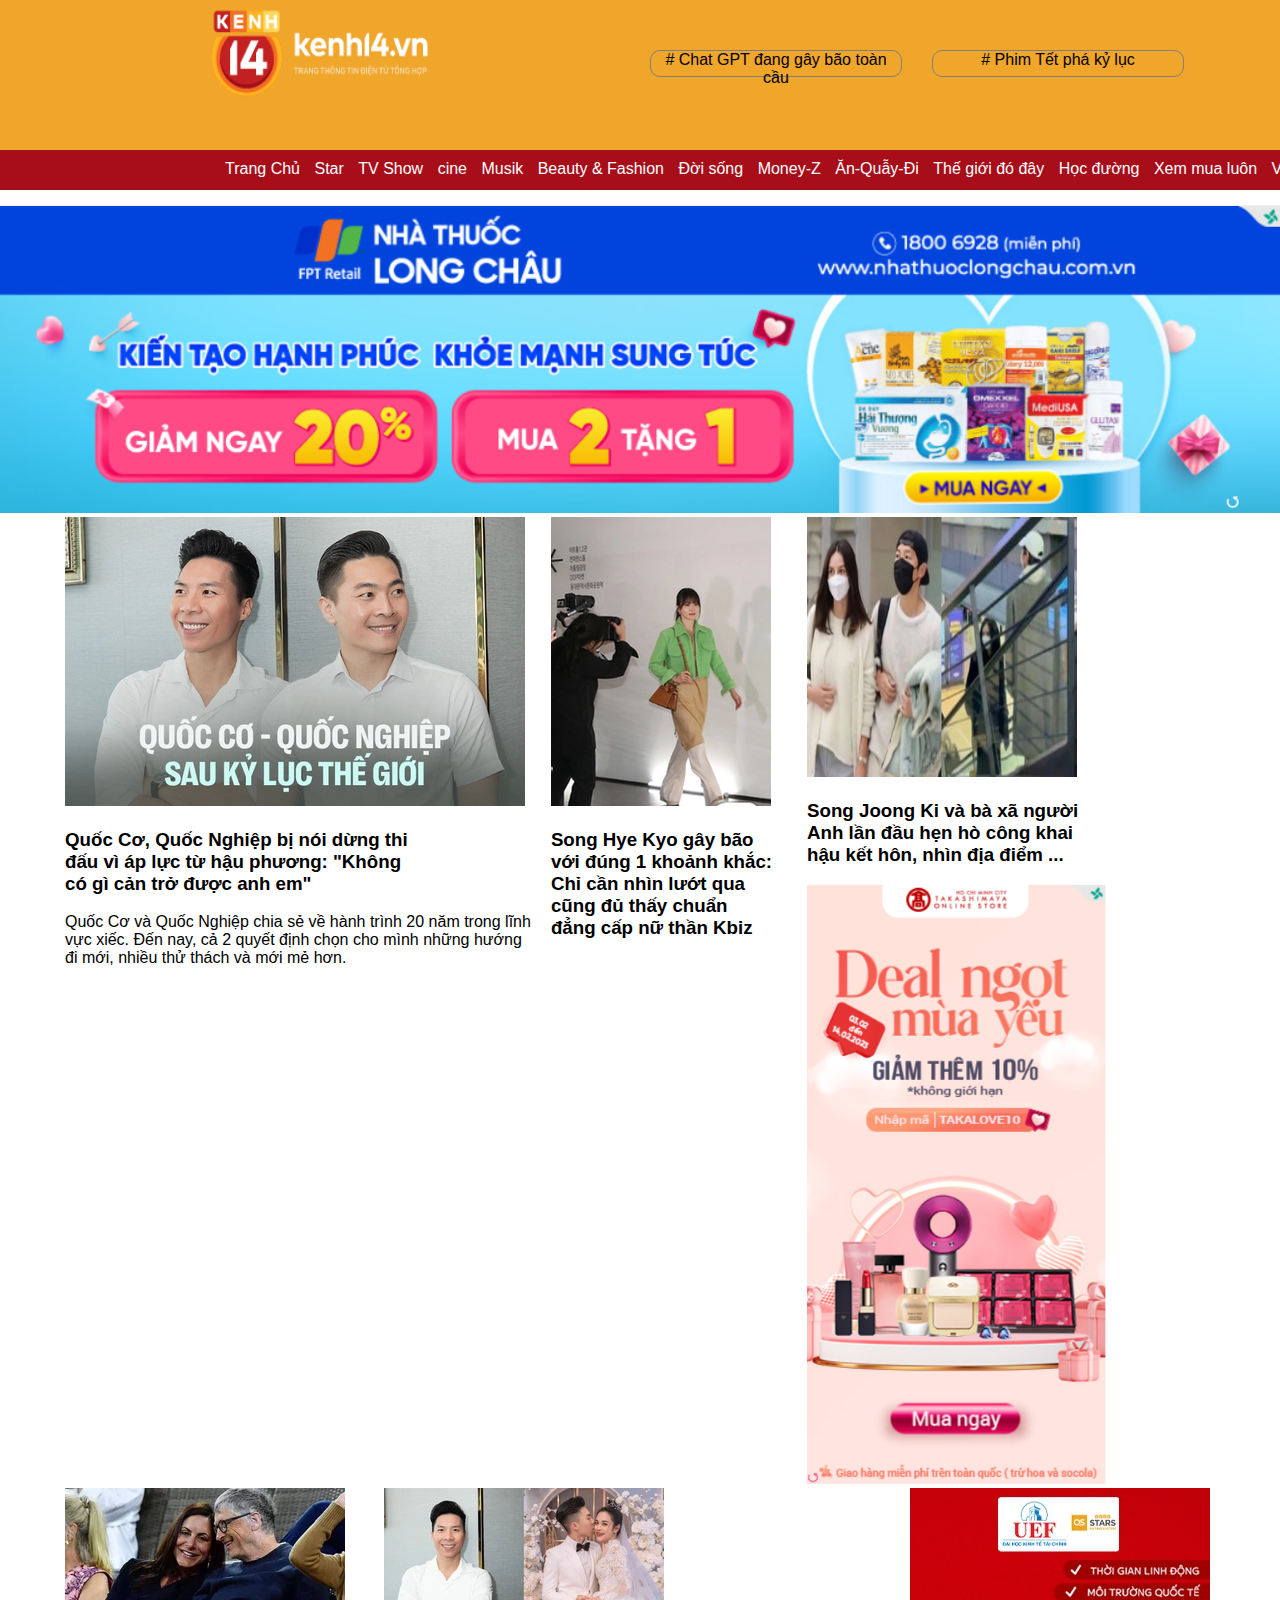
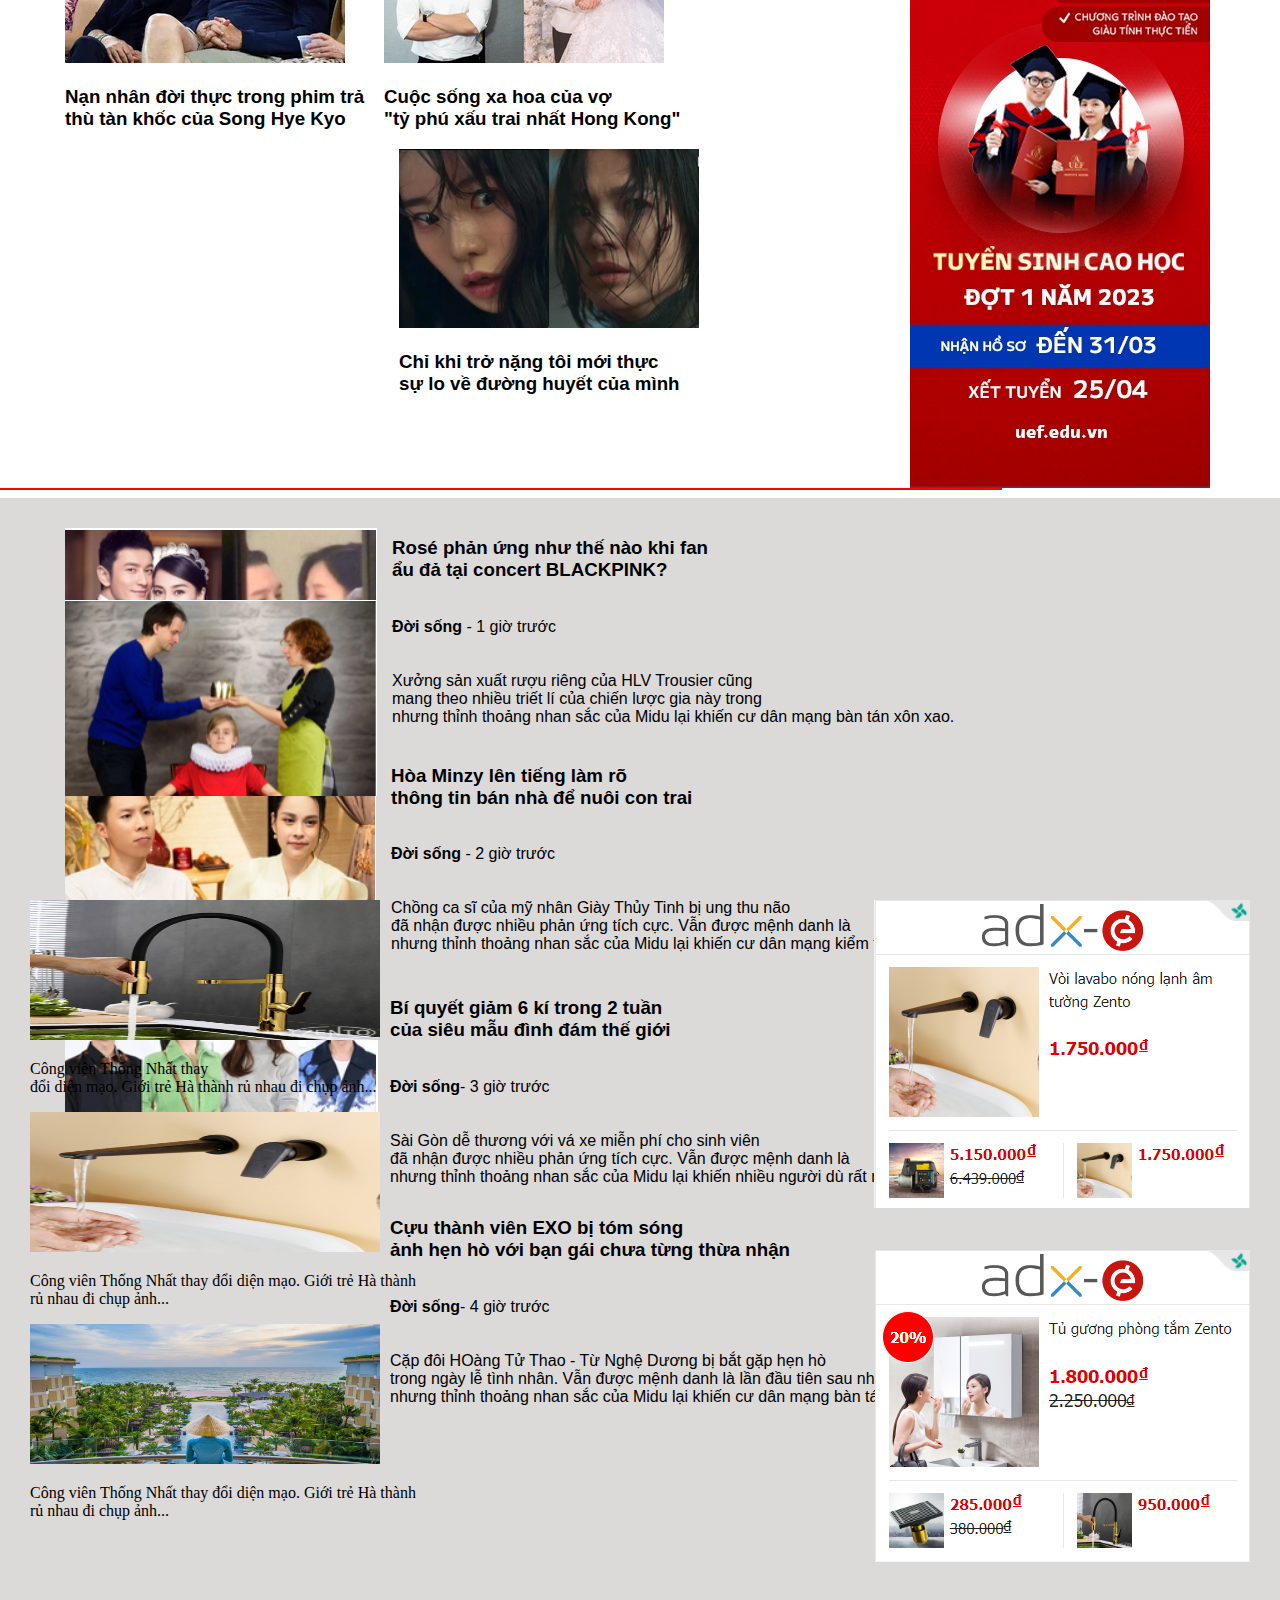
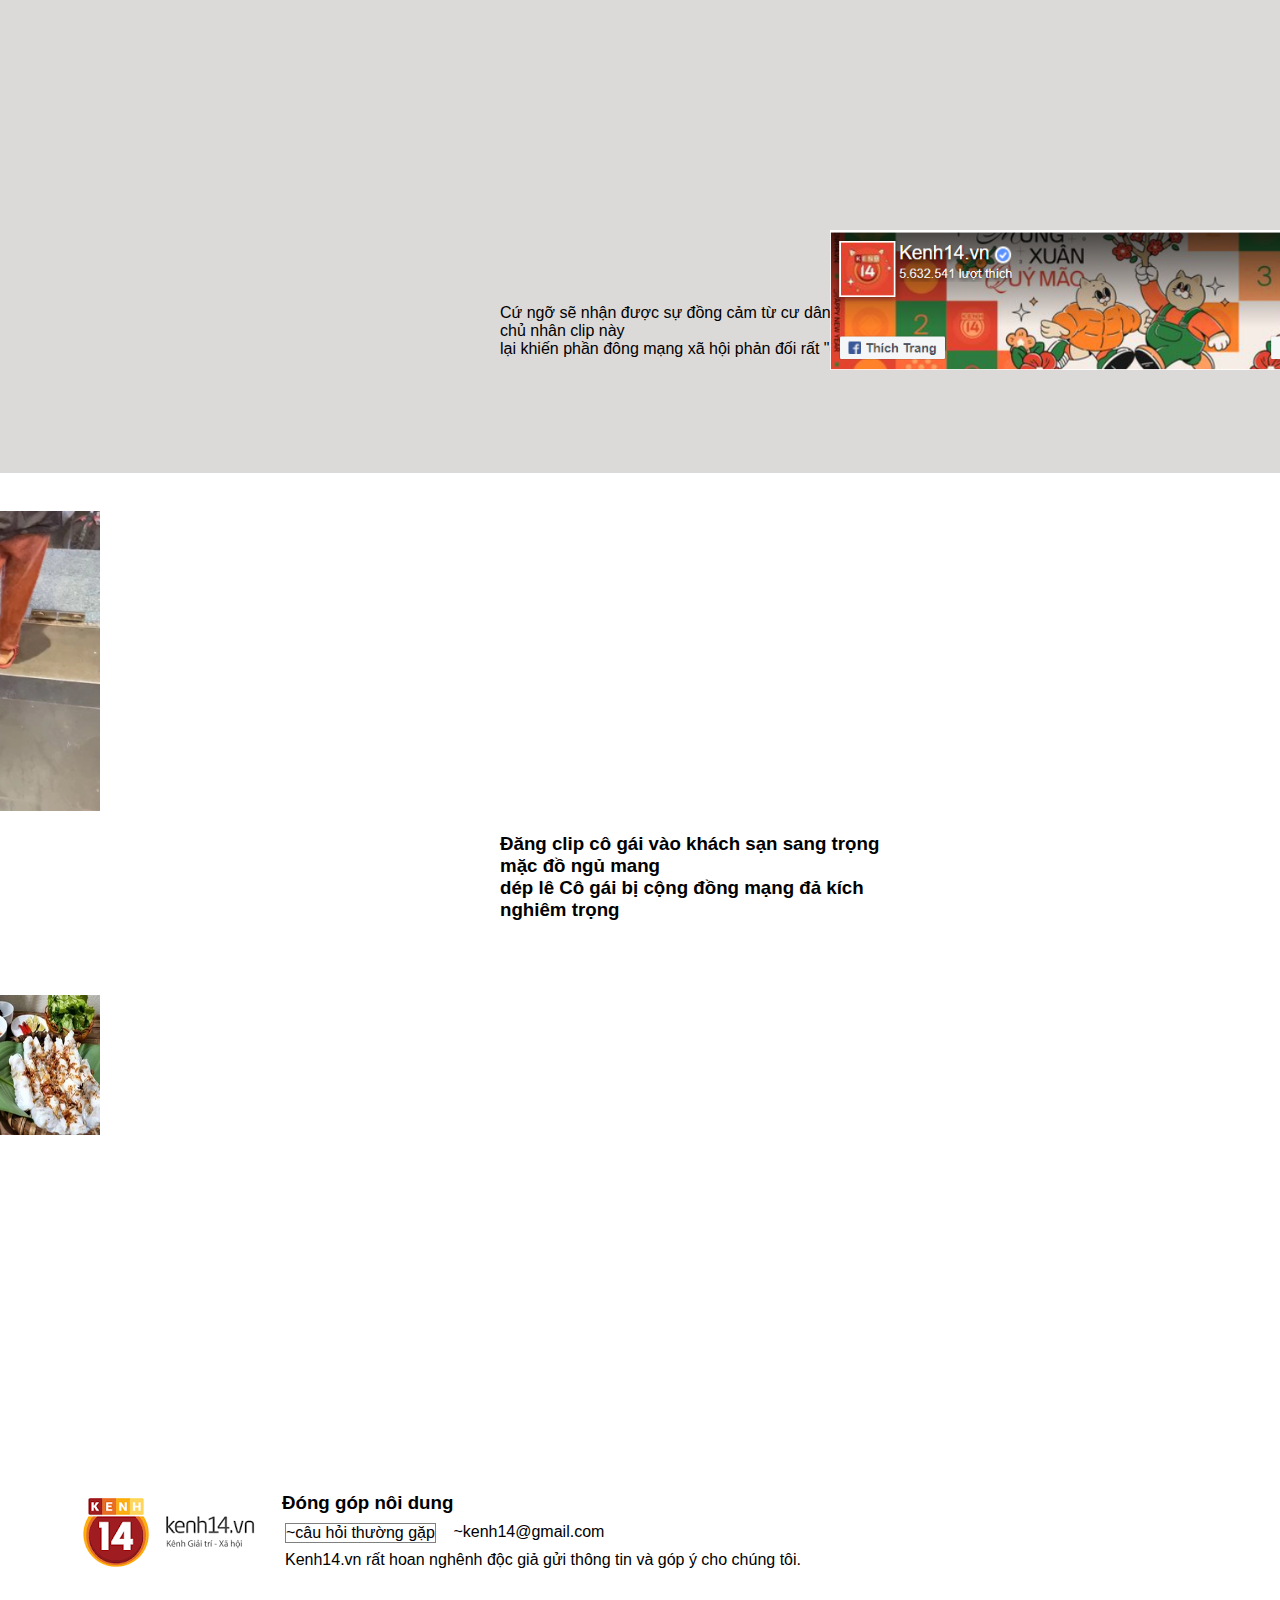
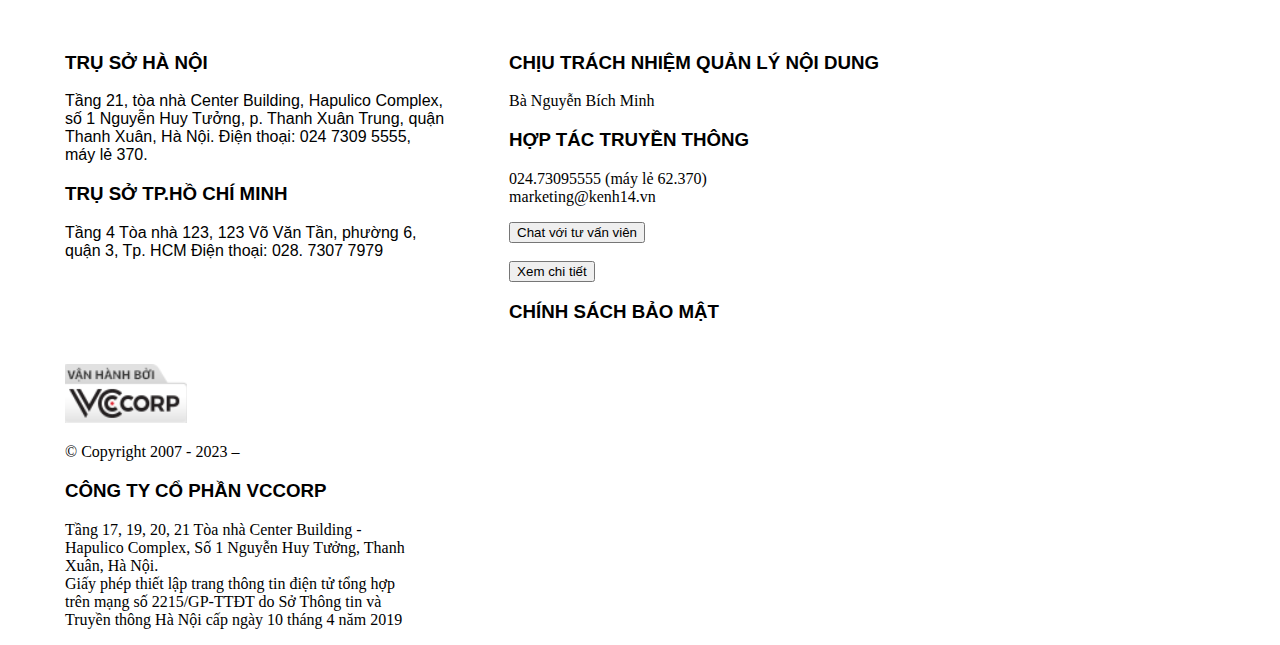
<file: index.html>
<!DOCTYPE html>
<html lang="en">
<head>
    <meta charset="UTF-8">
    <meta http-equiv="X-UA-Compatible" content="IE=edge">
    <meta name="viewport" content="width=device-width, initial-scale=1.0">
    <title>Kênh 14</title>
    <link rel="stylesheet" href="./css/style.css">
</head>
<body>
    <div class="container">
        <header>
            <div class="header"> 
                <img src="./img/logo1.png" alt="" width="250px" height="100px">
                <div class="xh1"> # Chat GPT đang gây bão toàn cầu</div>
                <div class="xh2"> # Phim Tết phá kỷ lục</div>
                <div class="v-menu">
                    <ul>
                        <li><a href="./index.html">Trang Chủ</a></li>
                        <li><a href="">Star</a></li>
                        <li><a href="./pages/trangcon5.html"> TV Show</a></li>
                        <li><a href="">cine</a></li>
                        <li><a href="">Musik</a></li>
                        <li><a href="./pages/trangcon3.html">Beauty & Fashion</a></li>
                        <li><a href="">Đời sống</a></li>
                        <li><a href="">Money-Z</a></li>
                        <li><a href="./pages/trangcon4.html">Ăn-Quẫy-Đi</a></li>
                        <li><a href="">Thế giới đó đây</a></li>
                        <li><a href="">Học đường</a></li>
                        <li><a href="">Xem mua luôn</a></li>
                        <li><a href="">Video</a></li>
                        <li><a href="">...</a></li>
                    </ul>
                </div>
            </div> 
        </header>
    <section class="section1"> 
    <div class="container">
        <nav>
            <div class="menu">
                <div class="section"><img src="./img/section.png" alt="" ></div>
                <div class="pd1">
                    <div class="ha1"><img src="./img/ha1.webp" alt="" > </div>
                <div class="nd1">
                    <p><a href="https://kenh14.vn/5-cuu-thi-sinh-the-masked-singer-hoi-ngo-tai-my-nhung-chi-1-nguoi-khong-duoc-dang-hinh-tag-ten-20230220104928649.chn">
                        <h3>Quốc Cơ, Quốc Nghiệp bị nói dừng thi  <br> đấu vì áp lực từ hậu phương: "Không <br>
                         có gì cản trở được anh em"</h3>
                        </a>
                        Quốc Cơ và Quốc Nghiệp chia sẻ về hành trình 20 năm trong lĩnh <br>
                        vực xiếc.  Đến nay, cả 2 quyết định chọn cho mình những hướng <br> đi mới,  nhiều thử thách và mới mẻ hơn.
                    </p>
                </div>
            </div>
                <div class="pd2"> 
                    <div class="ha2"><img src="img/ha2.webp" alt=""> </div>
                <div class="nd2"><p><a href="https://kenh14.vn/song-hye-kyo-tu-tay-khoe-anh-dau-bu-toc-roi-nhung-van-cuc-xinh-dep-20230220121144522.chn">

                <h3>Song Hye Kyo gây bão <br> với đúng 1 khoảnh khắc: <br> Chỉ cần nhìn lướt qua <br> cũng đủ thấy chuẩn <br> đẳng cấp nữ thần Kbiz</h3></a></p></div>
            </div>
                <div class="pd3">
                    <div class="ha3"> <img src="./img/ha3.webp" alt="">  </div>
                <div class="nd3"> <p><a href="https://kenh14.vn/song-joong-ki-va-vo-bau-dang-tan-huong-tuan-trang-mat-trong-nha-tan-hon-mua-tai-chau-au-20230220104440975.chn"><h3>Song Joong Ki và bà xã người <br> Anh lần đầu hẹn hò công khai <br> hậu kết hôn, nhìn địa điểm ...</h3></a></p></div>
            </div>
                <div class="banner"><img src="./img/banner.png" alt=""></div>
            </div>
        </nav>
    </div>
    </section> 
    <section class="section2">
    <div class="container">
        <aside>
            <div class="noidung">
                 <div class="banner2"><img src="./img/banner2.jpg" alt=""></div>
            </div>
                <div class="pd1">
                    <div class="ha1"><img src="./img/ha4.webp" alt="" > </div>
                <div class="nd1"><p><a href="https://kenh14.vn/iu-lo-bang-chung-lua-doi-khan-gia-khi-dang-yeu-lee-jong-suk-20230220102404215.chn"><h3>Nạn nhân đời thực trong phim trả <br> thù  tàn khốc của Song Hye Kyo</h3></a></p></div>
            </div>
                <div class="pd2"> 
                    <div class="ha2"><img src="./img/ha5.webp" alt=""> </div>
                <div class="nd2"><p><a href="https://kenh14.vn/iu-lo-bang-chung-lua-doi-khan-gia-khi-dang-yeu-lee-jong-suk-20230220102404215.chn"><h3>Cuộc sống xa hoa của vợ <br> "tỷ phú xấu trai nhất Hong Kong"</h3></a></p></div>
            </div>
                <div class="pd3">
                    <div class="ha6"> <img src="./img/ha6.webp" alt="" width="300px" height="179px"> </div>
                <div class="nd3"> <p><a href="https://kenh14.vn/tom-tran-nha-sang-lap-thuong-hieu-quai-kiet-moi-dien-dam-nhan-nhung-thu-lon-hon-minh-20230218221338212.chn"><h3>Chỉ khi trở nặng tôi mới thực <br> sự lo về đường huyết của mình</h3></a></p></div>
            </div>                     
        </aside>
        <br><br><br>
        <hr width="1000px" color="red" align="left">
    </section> 
              <div class="noidung2">
               <div class="ha7"> <img src="./img/ha7.png" alt="" > 
               </div> 
               <div class="nd7"><p><a href="https://kenh14.vn/hon-nhan-cua-quoc-co-va-mc-hong-phuong-cuoi-chi-sau-6-thang-quen-biet-nhieu-diem-trai-nguoc-van-hanh-phuc-20230220173302115.chn"> <h3>Rosé phản ứng như thế nào khi fan <br> ẩu đả tại concert BLACKPINK?</h3></a> <br>
                <b>Đời sống</b> - 1 giờ trước <br> <br>
                <br> Xưởng sản xuất rượu riêng của HLV Trousier cũng <br> mang theo nhiều triết lí của chiến
                lược gia này trong <br> nhưng thỉnh thoảng nhan sắc của Midu lại khiến cư dân mạng bàn tán xôn xao.</div>           
                <div class="ha8"> <img src="./img/ha8.png" alt="" > 
                </div> 
                <div class="nd8"><p><a href="https://kenh14.vn/dinh-thu-dat-vang-chua-la-tat-ca-vo-chong-lan-khue-giau-co-nao-20230220174734954.chn"> <h3>Hòa Minzy lên tiếng làm rõ <br> thông tin bán nhà để nuôi con trai</h3></a> <br>
                <b>Đời sống</b> - 2 giờ trước <br> <br>
                 <br> Chồng ca sĩ của mỹ nhân Giày Thủy Tinh bị ung thu não <br> đã nhận được nhiều phản ứng tích cực.
                 Vẫn được mệnh danh là <br> nhưng thỉnh thoảng nhan sắc của Midu lại khiến cư dân mạng kiểm tra chất lượng.</div>
                 <div><div class="ha9"> <img src="./img/ha9.png" alt="" > 
                 </div> 
                 <div class="nd9"><p><a href="https://kenh14.vn/xon-xao-hinh-anh-can-canh-ben-trong-can-penthouse-cua-vo-chong-hyun-bin-son-ye-jin-202302201732454.chn"> <h3>Bí quyết giảm 6 kí trong 2 tuần <br> của siêu mẫu đình đám thế giới</h3></a> <br>
                <b>Đời sống</b>- 3 giờ trước <br> <br>
                  <br> Sài Gòn dễ thương với vá xe miễn phí cho sinh viên <br> đã nhận được nhiều phản ứng tích cực.
                  Vẫn được mệnh danh là  <br> nhưng thỉnh thoảng nhan sắc của Midu lại khiến nhiều người dù rất nghèo...</div>
                </div>
                <div><div class="ha10"> <img src="./img/ha10.png" alt="" > 
                </div> 
                <div class="nd10"><p> <a href="https://kenh14.vn/boc-mac-tan-noi-nhung-mau-blazer-cuc-ton-dang-ma-quynh-luong-dien-trong-phim-20230220160017754.chn"><h3>Cựu thành viên EXO bị tóm sóng<br> ảnh hẹn hò với bạn gái chưa từng thừa nhận</h3> </a><br>
                <b>Đời sống</b>- 4 giờ trước <br> <br>
                 <br> Cặp đôi HOàng Tử Thao - Từ Nghệ Dương bị bắt gặp hẹn hò<br> trong ngày lễ tình nhân.
                 Vẫn được mệnh danh là lần đầu tiên sau nhiều năm <br> nhưng thỉnh thoảng nhan sắc của Midu lại khiến cư dân mạng bàn tán xôn xao.</div>
               </div>
            </div>
    </div>
    <article>
            <div class="cent">
                <img src="./img/trangcon41.webp" height="300" width="500">
                    <h3> <a href="https://kenh14.vn/trieu-lo-tu-va-quan-hieu-dong-chung-khung-hinh-tra-xanh-cbiz-thua-kem-ban-gai-loc-ham-tu-voc-dang-toi-nhan-sac-2023021900190478.chn">Đăng clip cô gái vào khách sạn sang trọng mặc đồ ngủ mang<br> dép lê
                    Cô gái bị cộng đồng mạng đả kích nghiêm trọng</a></h3>
                    <p>Cứ ngỡ sẽ nhận được sự đồng cảm từ cư dân mạng, chủ nhân clip này<br>
                    lại khiến phần đông mạng xã hội phản đối rất "gắt".</p>
            </div>
            <div class="right">
                <img src="./img/trangcon42.jpg" height="140" width="350">
                <p>Công viên Thống Nhất thay<br>
                đổi diện mạo. Giới trẻ Hà thành
                rủ nhau đi chụp ảnh...</p>
            
                <img src="./img/trangcon43.jpg" height="140" width="350">
                <p>Công viên Thống Nhất thay
                đổi diện mạo. Giới trẻ Hà thành<br>
                rủ nhau đi chụp ảnh...</p>
                <img src="./img/trangcon46webp.webp" height="140" width="350">
                <p>Công viên Thống Nhất thay
                đổi diện mạo. Giới trẻ Hà thành<br>
                rủ nhau đi chụp ảnh...</p>
            </div>
            <div class="left">
                <img src="./img/trangcon44.png">
            </div>
            <div class="left2">
                <img src="./img/trangcon45.png">
            </div>
            <div class="bottom-img">
                <img src="./img/trangcon47webp.webp" height="140" width="140">
            </div>
            <div class="bottom-p">
                <h5><a href="https://kenh14.vn/nau-canh-voi-3-loai-rau-cu-nay-se-thanh-mon-ngon-giup-thai-doc-mat-gan-thanh-loc-co-the-rat-tot-20230220173040637.chn"> Mukbang là một trào lưu về ăn uống,
                     ẩm thực trên các <br>nền tảng mạng từng 
                    khiến cả thế giới "phát sốt".<br> Nay trào
                     lưu ấy lại tiếp tục hot trở lại<br>
                    với những biến tấu vô cùng độc đáo.</a></h5>
            </div>
       </article>
   <footer>
   
        <div class="footer1">
            <img src="./img/logo2.png" alt="">
            <div class="ft1"><h3>Đóng góp nôi dung </h3> <div class="ft2">~câu hỏi thường gặp </div> </div>
          <div class="ft3">~kenh14@gmail.com</div>
           <div class="ft4">Kenh14.vn rất hoan nghênh độc giả gửi thông tin và góp ý cho chúng tôi. </div>
           <div class="footer2">
            <img src="./img/bnft.png" alt="">
        </div>
        </div>
        <div class="footer3">
            <h3>TRỤ SỞ HÀ NỘI</h3><p>Tầng 21, tòa nhà Center Building, Hapulico Complex, <br> số 1 Nguyễn Huy Tưởng, p. Thanh Xuân Trung, quận <br> Thanh Xuân, Hà Nội. Điện thoại: 024 7309 5555, <br> máy lẻ 370.
             </p>
             <h3>TRỤ SỞ TP.HỒ CHÍ MINH</h3><p>Tầng 4 Tòa nhà 123, 123 Võ Văn Tần, phường 6, <br> quận 3, Tp. HCM Điện thoại: 028. 7307 7979</p>
        </div>
       <div class="footer4">
        <h3>CHỊU TRÁCH NHIỆM QUẢN LÝ NỘI DUNG <br></h3><p>Bà Nguyễn Bích Minh <br></p>
        <h3>HỢP TÁC TRUYỀN THÔNG <br></h3><p>024.73095555 (máy lẻ 62.370) <br>
           marketing@kenh14.vn</p> 
           <input type="submit" value="Chat với tư vấn viên"> <br> <br>
           <input type="submit" value="Xem chi tiết"> <br>
           <h3>CHÍNH SÁCH BẢO MẬT</h3>
       </div>
       <div class="footer5"> 
        <img src="./img/vh.png" alt="">
        <p>© Copyright 2007 - 2023 –</p><h3>CÔNG TY CỔ PHẦN VCCORP</h3>
        <p>Tầng 17, 19, 20, 21 Tòa nhà Center Building - <br> Hapulico Complex, Số 1 Nguyễn Huy Tưởng, Thanh <br> Xuân, Hà Nội. <br>
            Giấy phép thiết lập trang thông tin điện tử tổng hợp <br> trên mạng số 2215/GP-TTĐT do Sở Thông tin và <br> Truyền thông Hà Nội cấp ngày 10 tháng 4 năm 2019</p>
       </div>
   </footer>
</body>
</html>
</file>
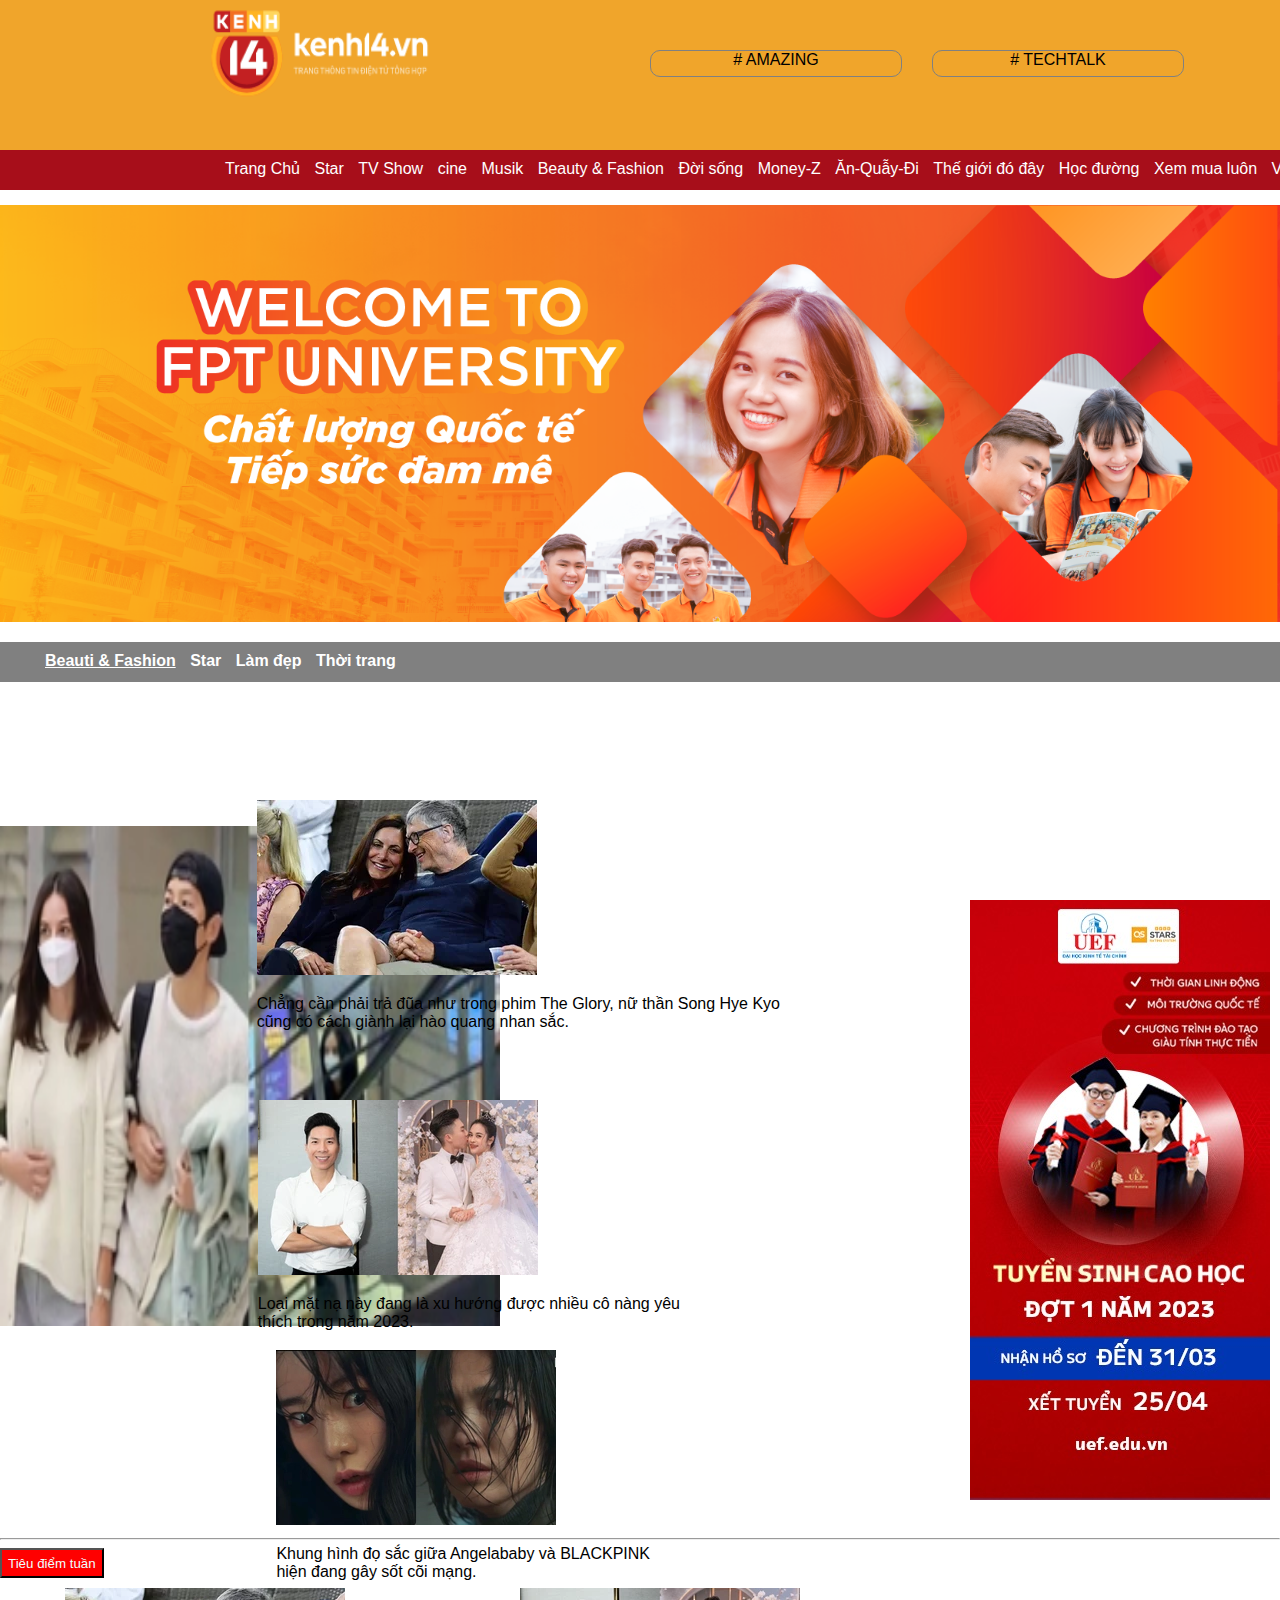
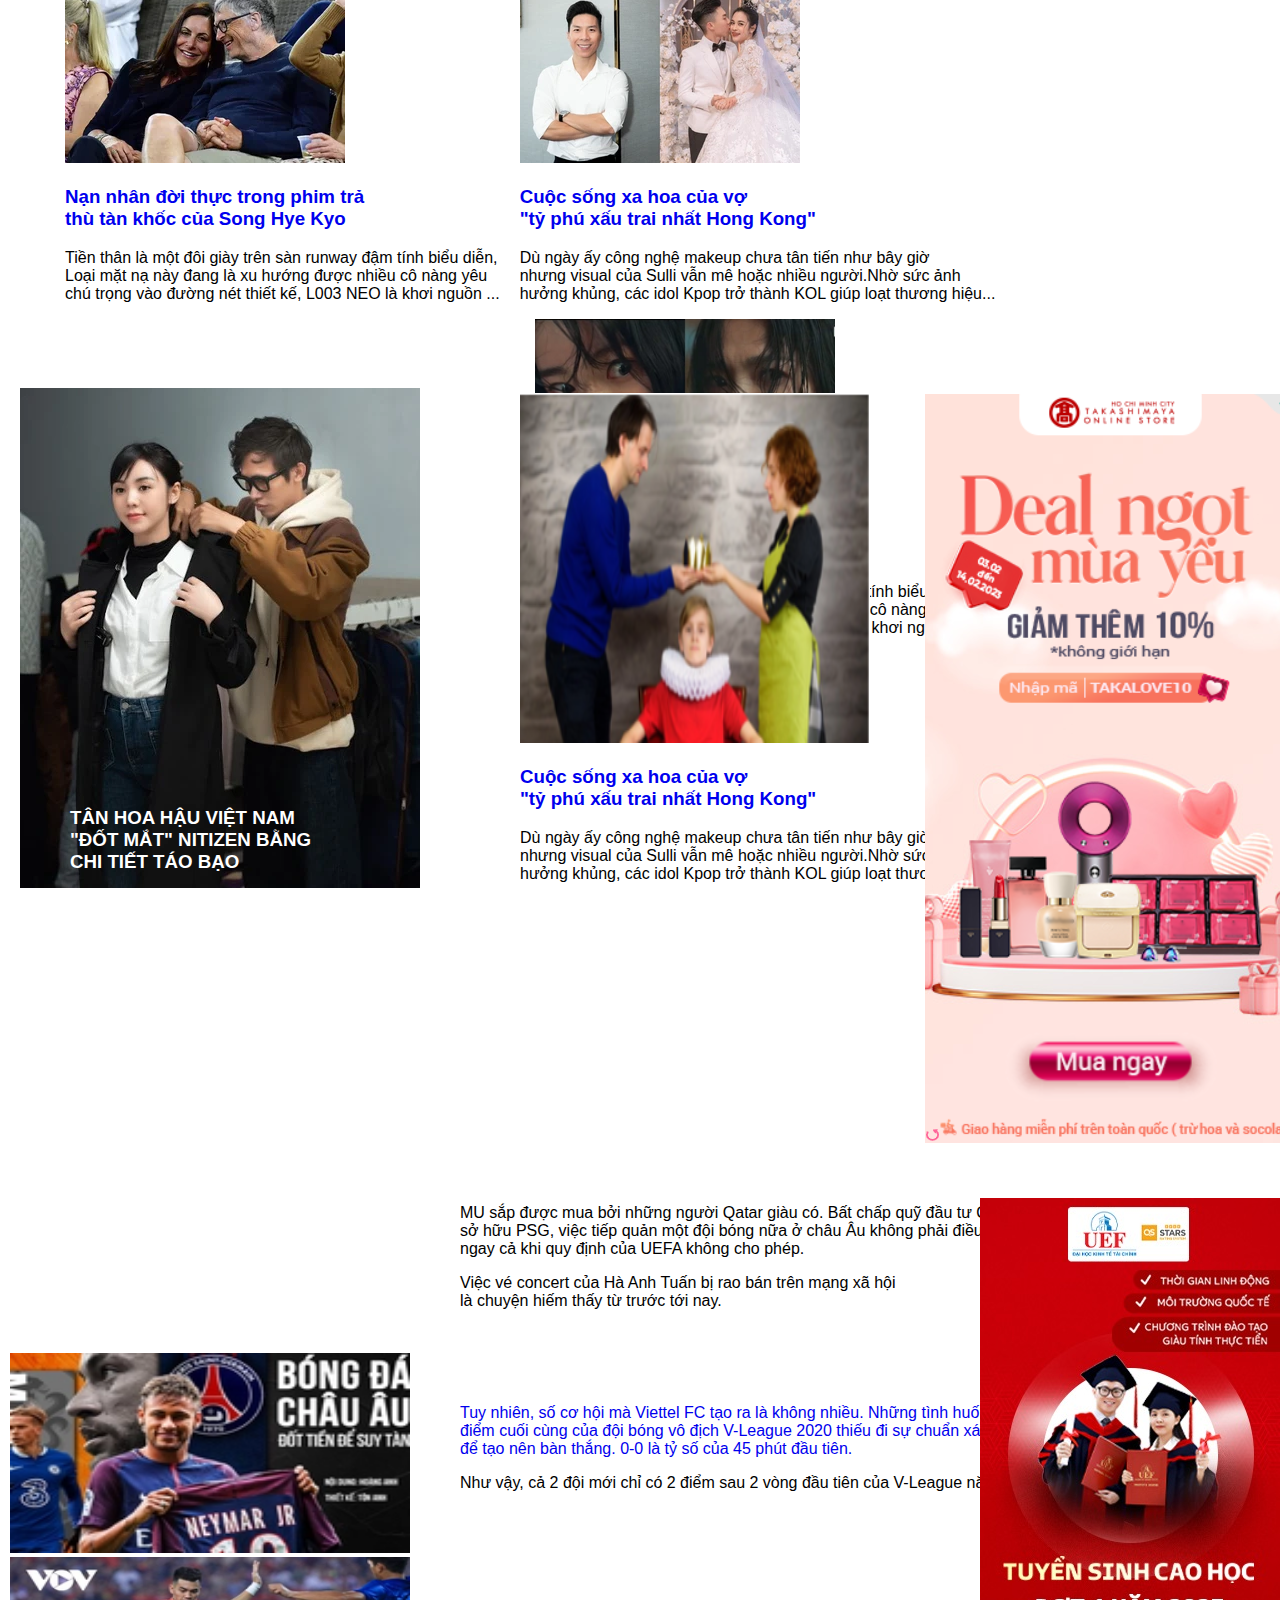
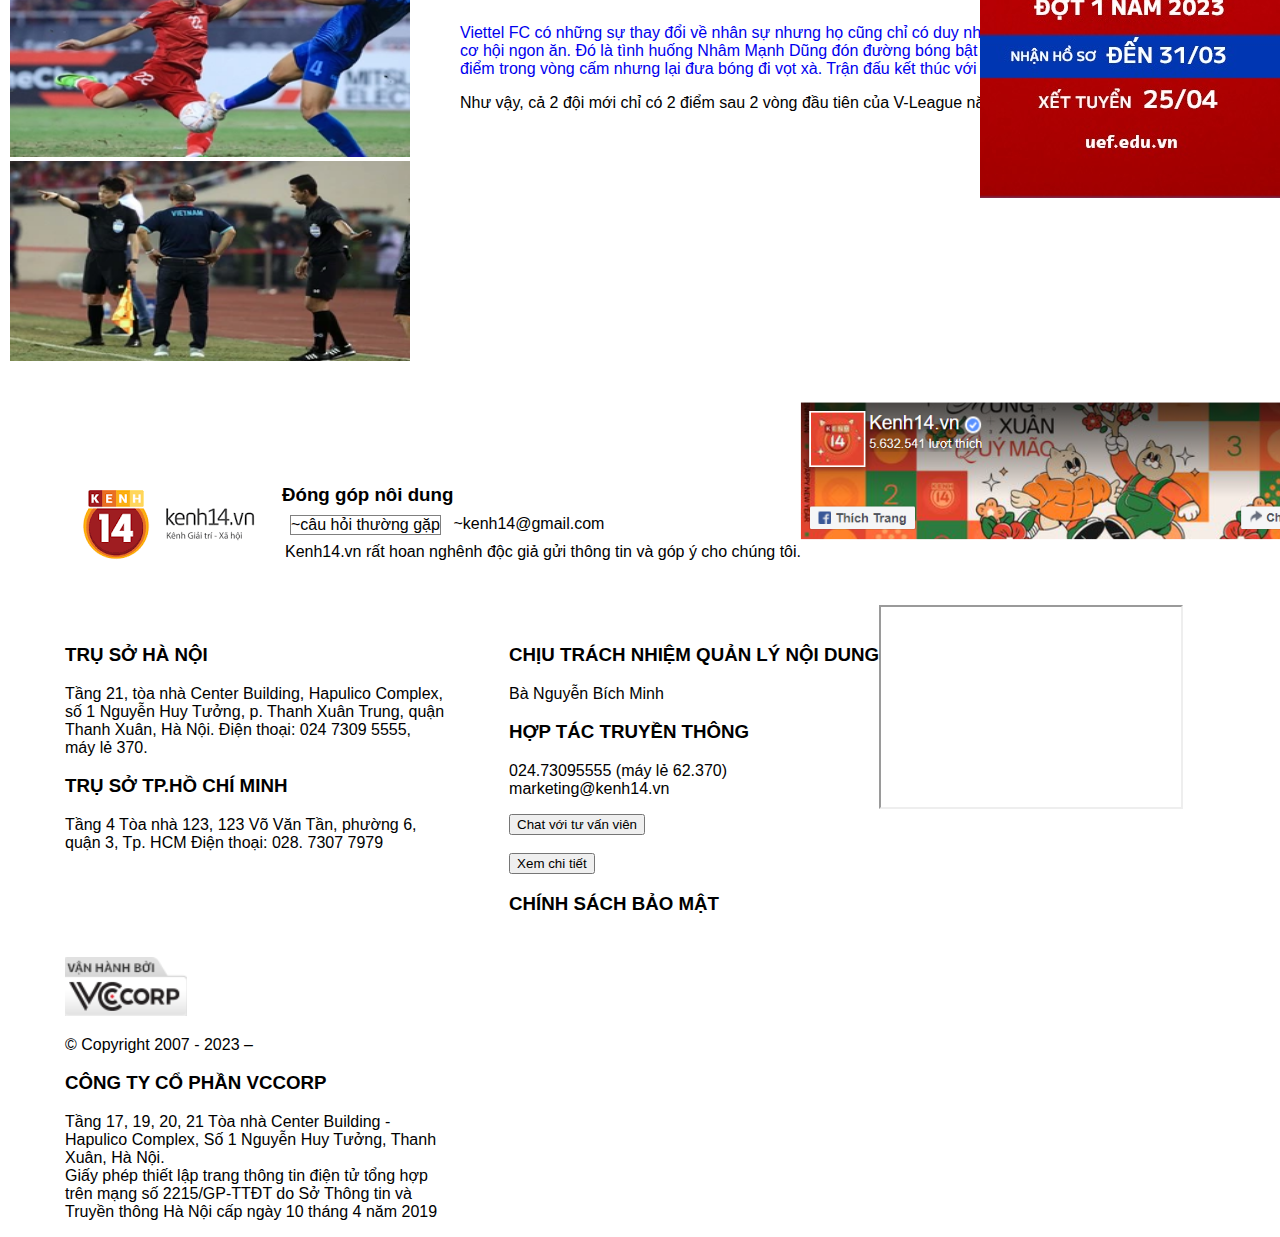
<file: pages/trangcon3.html>
<!DOCTYPE html>
<html lang="en">
<head>
    <meta charset="UTF-8">
    <meta http-equiv="X-UA-Compatible" content="IE=edge">
    <meta name="viewport" content="width=device-width, initial-scale=1.0">
    <title>Beauti & Fashion</title>
    <link rel="stylesheet" href="../css/trangcon3.css">
</head>
<body>
    <div class="container">
        <header>
            <div class="header"> 
                <img src="../img/logo1.png" alt="" width="250px" height="100px">
                <div class="xh1"> # AMAZING </div>
                <div class="xh2"> # TECHTALK</div>
                <div class="v-menu">
                    <ul>
                        <li><a href="../index.html">Trang Chủ</a></li>
                        <li><a href="#">Star</a></li>
                        <li><a href="../pages/trangcon5.html">TV Show</a></li>
                        <li><a href="#">cine</a></li>
                        <li><a href="#">Musik</a></li>
                        <li><a href="../pages/trangcon3.html">Beauty & Fashion</a></li>
                        <li><a href="#">Đời sống</a></li>
                        <li><a href="#">Money-Z</a></li>
                        <li><a href="../pages/trangcon4.html">Ăn-Quẫy-Đi</a></li>
                        <li><a href="#">Thế giới đó đây</a></li>
                        <li><a href="#">Học đường</a></li>
                        <li><a href="#">Xem mua luôn</a></li>
                        <li><a href="#">Video</a></li>
                        <li><a href="#">...</a></li>
                    </ul>
                </div>
            </div> 
        </header>
            <div class="section1">
                <img src="../img/banner 3.png" alt="" >
            </div>
    <article>
        <div class="menu2">
            <ul>
                <li><a href="#"><u>Beauti & Fashion</u></a></li>
                <li><a href="#">Star</a></li>
                <li><a href="#">Làm đẹp</a></li>
                <li><a href="#">Thời trang</a></li>
            </ul>
        </div>
    </article>
    <main>
        <div class="video">
            <img src="../img/ha3.webp" height="500px" width="500px">
        </div>
        <div class="trangcon31">
            <img src="../img/ha4.webp">
            <p>Chẳng cần phải trả đũa như trong phim The Glory, nữ thần Song Hye Kyo<br>
            cũng có cách giành lại hào quang nhan sắc.</p>
        </div>
        <div class="trangcon32">
            <img src="../img/ha5.webp">
            <p>Loại mặt nạ này đang là xu hướng được nhiều cô nàng yêu<br>
            thích trong năm 2023.</p>
        </div>
        <div class="trangcon33">
            <img src="../img/ha6.webp">
            <p>Khung hình đọ sắc giữa Angelababy và BLACKPINK<br>
            hiện đang gây sốt cõi mạng.</p>
        </div>
        <div class="banner2">
            <img src="../img/banner2.jpg">
        </div>
    </main>
    <aside>
        <hr>
        <button>Tiêu điểm tuần</button>
    <div class="tieudiem">
           <div class="pd1">
               <div class="ha1"><img src="../img/ha4.webp" alt="" > </div>
           <div class="nd1">
            <p>
                <a href="https://kenh14.vn/than-hinh-dong-ho-cat-duoc-khen-hiem-co-cua-nu-ca-si-20230220075624569.chn"><h3>Nạn nhân đời thực trong phim trả <br> thù  tàn khốc của Song Hye Kyo</a></h3>
                <p>
                    Tiền thân là một đôi giày trên sàn runway đậm tính biểu diễn,<br>
                    Loại mặt nạ này đang là xu hướng được nhiều cô nàng yêu<br>
                    chú trọng vào đường nét thiết kế, L003 NEO là khơi nguồn ...
                </p>
            </p>
            </div>
       </div>
           <div class="pd2"> 
               <div class="ha2"><img src="../img/ha5.webp" alt=""> </div>
           <div class="nd2">
            <p>
                <a href="https://kenh14.vn/duong-mich-quyet-tay-toc-bat-chap-hoi-dau-20230220141315156.chn"><h3>Cuộc sống xa hoa của vợ <br> "tỷ phú xấu trai nhất Hong Kong"</a></h3>
                <p>
                    Dù ngày ấy công nghệ makeup chưa tân tiến như bây giờ<br>
                    nhưng visual của Sulli vẫn mê hoặc nhiều người.Nhờ sức ảnh<br>
                    hưởng khủng, các idol Kpop trở thành KOL giúp loạt thương hiệu...
                </p>
            </p>
            </div>
       </div>
           <div class="pd3">
               <div class="ha6"> <img src="../img//ha6.webp" alt="" width="300px" height="179px"> </div>
           <div class="nd3">
             <p>
                <a href="https://kenh14.vn/ac-nu-the-glory-bat-ngo-xuong-toc-dien-mao-moi-khien-netizen-phat-cuong-vi-qua-ngau-20230220123322761.chn"><h3>Chỉ khi trở nặng tôi mới thực <br> sự lo về đường huyết của mình </a></h3>
                <p>
                    Tiền thân là một đôi giày trên sàn runway đậm tính biểu diễn,<br>
                    Loại mặt nạ này đang là xu hướng được nhiều cô nàng yêu<br>
                    chú trọng vào đường nét thiết kế, L003 NEO là khơi nguồn ...
                </p>
            </p>
        </div>
       </div> 
    </div>      
    </aside>
    <footer>
        <h3 class="white">TÂN HOA HẬU VIỆT NAM<br>
            "ĐỐT MẮT" NITIZEN BẰNG<br>
            CHI TIẾT TÁO BẠO</h3>
            <div class="cent"> 
                <div>
                    <img src="../img/ha10.png" alt="" height="350px" width="350px"> 
                </div>
            <div>
             <p>
                 <a href="https://kenh14.vn/vi-sao-thoi-trang-giai-phong-vong-mot-duoc-lang-xe-tro-lai-20230220081453101.chn"><h3>Cuộc sống xa hoa của vợ <br> "tỷ phú xấu trai nhất Hong Kong"</a></h3>
                 <p>
                     Dù ngày ấy công nghệ makeup chưa tân tiến như bây giờ<br>
                     nhưng visual của Sulli vẫn mê hoặc nhiều người.Nhờ sức ảnh<br>
                     hưởng khủng, các idol Kpop trở thành KOL giúp loạt thương hiệu...
                 </p>
             </p>
             </div>
             </div>
             <div class="banner5">
                <img src="../img/banner.png">
             </div>             
            </footer>
    <section>
        <div>
        <img src="../img/sport1.webp" height="200" width="400">
        <div class="sport1">
            <p>MU sắp được mua bởi những người Qatar giàu có. Bất chấp quỹ đầu tư QSI đã<br>
                sở hữu PSG, việc tiếp quản một đội bóng nữa ở châu Âu không phải điều gì khó khăn,<br>
                ngay cả khi quy định của UEFA không cho phép.</p>
            <p>
                Việc vé concert của Hà Anh Tuấn bị rao bán trên mạng xã hội<br>
                là chuyện hiếm thấy từ trước tới nay.
            </p>
        </div>
        </div>
        <div>
            <img src="../img/sport2.webp" height="200" width="400">
            <div class="sport2">
                <p><a href="https://kenh14.vn/shark-binh-bay-gio-khong-the-giam-sat-nhan-su-nhu-quan-doc-voi-cong-nhan-cai-tai-o-cho-tra-luong-xung-dang-va-duoc-viec-cho-minh-20230220085939894.chn">  Tuy nhiên, số cơ hội mà Viettel FC tạo ra là không nhiều. Những tình huống dứt<br>
                 điểm cuối cùng của đội bóng vô địch V-League 2020 thiếu đi sự chuẩn xác cần thiết<br>
                 để tạo nên bàn thắng. 0-0 là tỷ số của 45 phút đầu tiên.</a></p>
                 <p>Như vậy, cả 2 đội mới chỉ có 2 điểm sau 2 vòng đầu tiên của V-League năm nay./.</p>
            </div>
            </div>
            <div>
                <img src="../img/sport3.webp" height="200" width="400">
                <div class="sport3">
                    <p> <a href="https://kenh14.vn/ban-gai-hon-6-tuoi-cua-huynh-anh-cong-khai-tiep-tuc-tham-my-2023021921170056.chn">Viettel FC có những sự thay đổi về nhân sự nhưng họ cũng chỉ có duy nhất 1<br>
                    cơ hội ngon ăn. Đó là tình huống Nhâm Mạnh Dũng đón đường bóng bật ra để dứt<br>
                    điểm trong vòng cấm nhưng lại đưa bóng đi vọt xà. Trận đấu kết thúc với tỷ số hòa 0-0.</a></p>
                     <p>Như vậy, cả 2 đội mới chỉ có 2 điểm sau 2 vòng đầu tiên của V-League năm nay./.</p>
                </div>
                </div>
                <div class="banner22">
                    <img src="../img/banner2.jpg" >
                </div>
    </section>
    <div class="footer1">
        <img src="../img/logo2.png" alt="">
        <div class="ft1"><h3>Đóng góp nôi dung </h3> <div class="ft2">~câu hỏi thường gặp </div> </div>
      <div class="ft3">~kenh14@gmail.com</div>
       <div class="ft4">Kenh14.vn rất hoan nghênh độc giả gửi thông tin và góp ý cho chúng tôi. </div>
       <div class="footer2">
        <img src="../img/bnft.png" alt="">
    </div>
    </div>
    <div class="footer3">
        <h3>TRỤ SỞ HÀ NỘI</h3><p>Tầng 21, tòa nhà Center Building, Hapulico Complex, <br> số 1 Nguyễn Huy Tưởng, p. Thanh Xuân Trung, quận <br> Thanh Xuân, Hà Nội. Điện thoại: 024 7309 5555, <br> máy lẻ 370.
         </p>
         <h3>TRỤ SỞ TP.HỒ CHÍ MINH</h3><p>Tầng 4 Tòa nhà 123, 123 Võ Văn Tần, phường 6, <br> quận 3, Tp. HCM Điện thoại: 028. 7307 7979</p>
    </div>
   <div class="footer4">
    <h3>CHỊU TRÁCH NHIỆM QUẢN LÝ NỘI DUNG <br></h3><p>Bà Nguyễn Bích Minh <br></p>
    <h3>HỢP TÁC TRUYỀN THÔNG <br></h3><p>024.73095555 (máy lẻ 62.370) <br>
       marketing@kenh14.vn</p> 
       <input type="submit" value="Chat với tư vấn viên"> <br> <br>
       <input type="submit" value="Xem chi tiết"> <br>
       <h3>CHÍNH SÁCH BẢO MẬT</h3>
   </div>
   <div class="footer5"> 
    <img src="../img/vh.png" alt="">
    <p>© Copyright 2007 - 2023 –</p><h3>CÔNG TY CỔ PHẦN VCCORP</h3>
    <p>Tầng 17, 19, 20, 21 Tòa nhà Center Building - <br> Hapulico Complex, Số 1 Nguyễn Huy Tưởng, Thanh <br> Xuân, Hà Nội. <br>
        Giấy phép thiết lập trang thông tin điện tử tổng hợp <br> trên mạng số 2215/GP-TTĐT do Sở Thông tin và <br> Truyền thông Hà Nội cấp ngày 10 tháng 4 năm 2019</p>
   </div>
   <iframe src="https://www.google.com/maps/d/embed?mid=1xFd8JhJdH2qiCHZg8xVpCjMw6apUYjM&ehbc=2E312F" width="300" height="200"></iframe>
   <script src="https://uhchat.net/code.php?f=d24bd3"></script>
   
   
</body>
</html
</file>
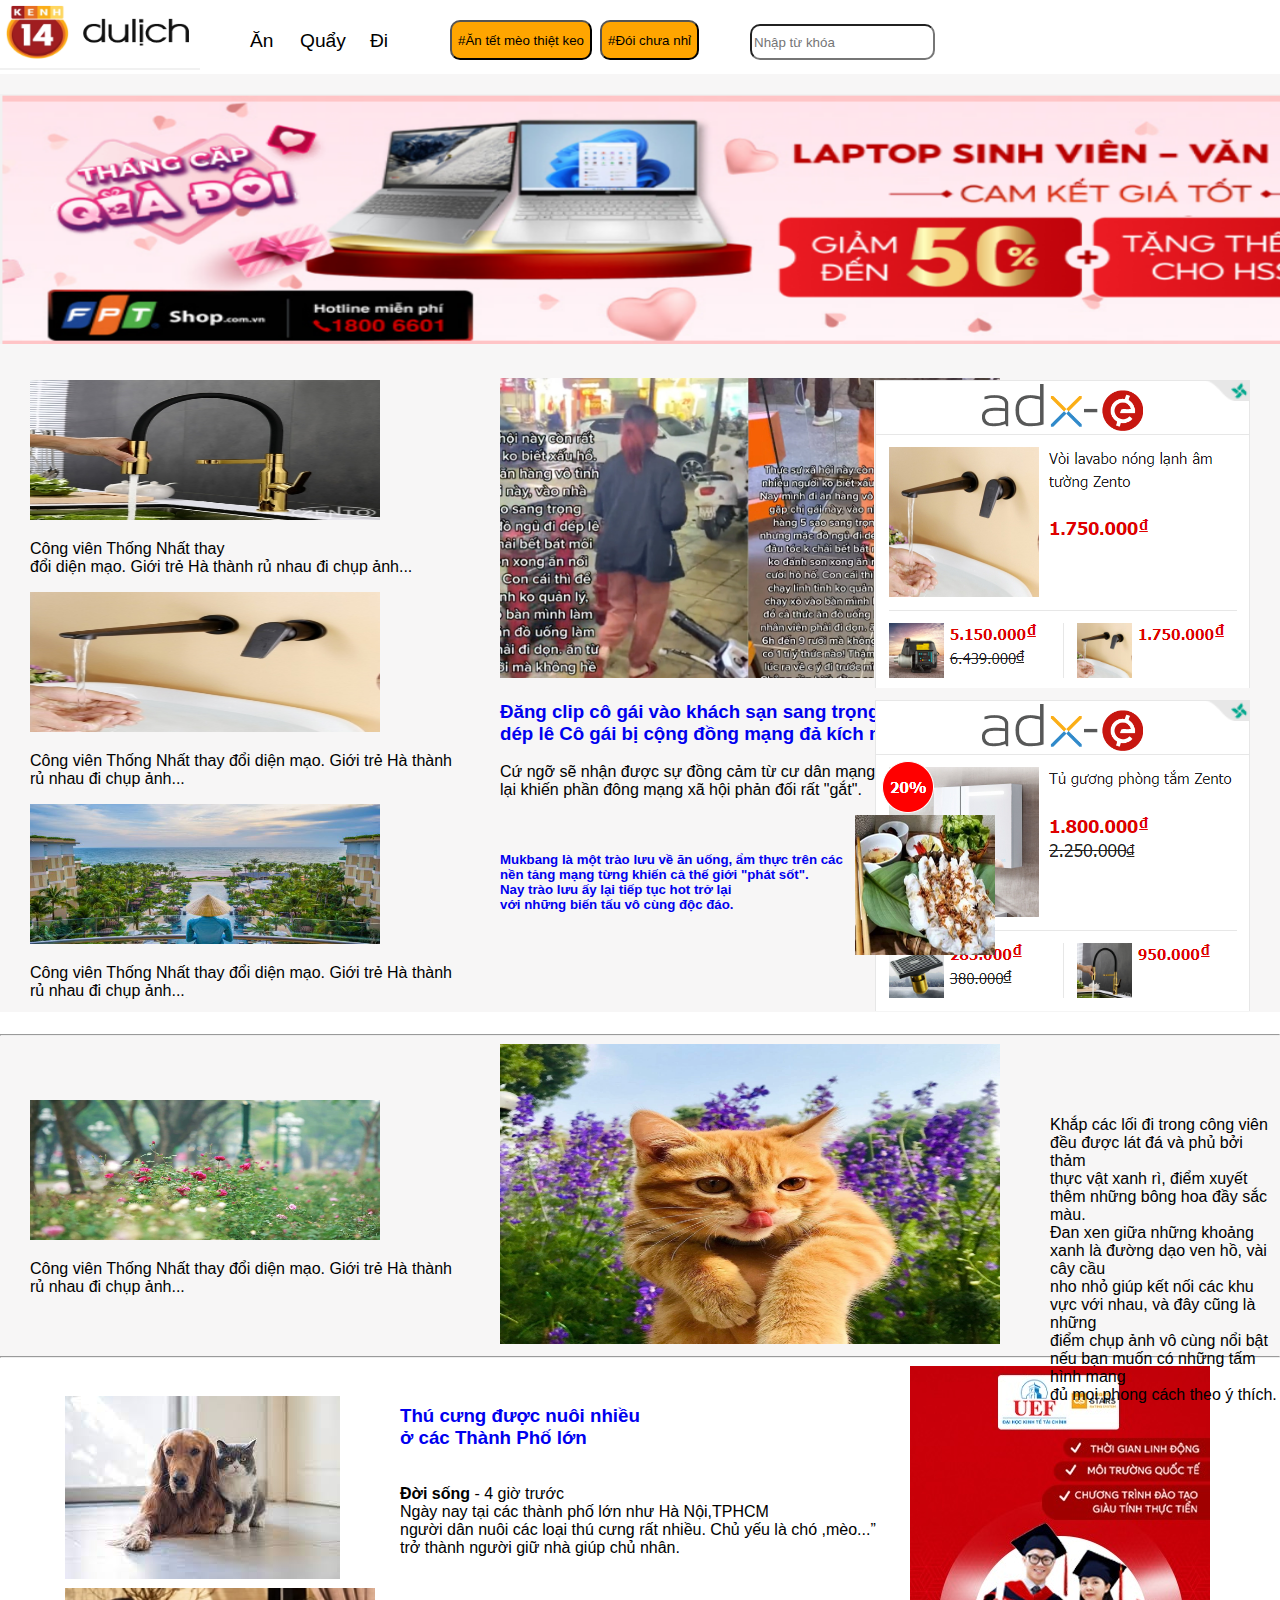
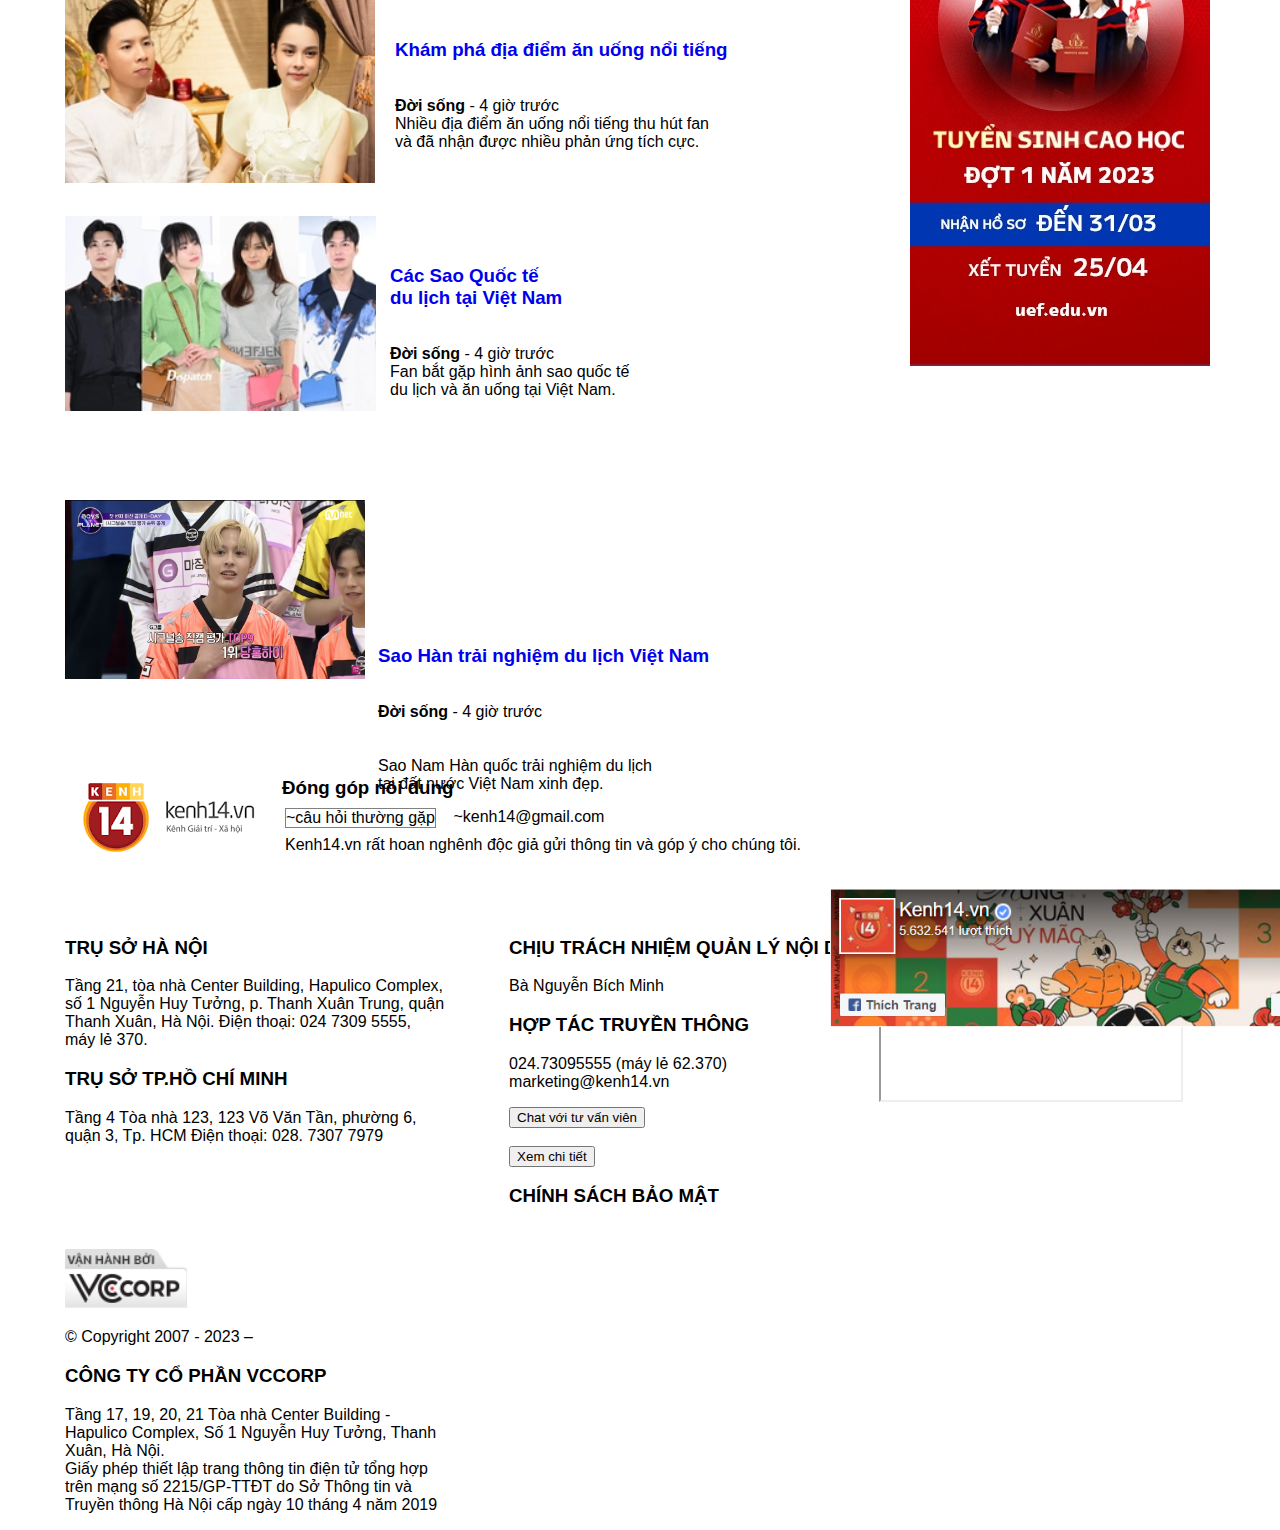
<file: pages/trangcon4.html>
<!DOCTYPE html>
<html lang="en">
<head>
    <meta charset="UTF-8">
    <meta http-equiv="X-UA-Compatible" content="IE=edge">
    <meta name="viewport" content="width=device-width, initial-scale=1.0">
    <title>Ăn-Quẩy-Đi</title>
    <link rel="stylesheet" href="../css/trangcon4.css">
</head>
<body>
    <header>
        <div>
            <a href="../index.html"><img src="../img/logo4.png" alt="" width="200px" height="70px"></a>
        </div>
        <div >
            <a href="#" class="an">Ăn</a>
        </div>
        <div >
            <a href="#" class="quay">Quẩy</a>
        </div>
        <div >
            <a href="#" class="di">Đi</a>
        </div>
        <div>
        <button class="b1">#Ăn tết mèo thiệt keo</button>
        <button class="b2">#Đói chưa nhỉ</button>
        <input type="text" required placeholder="Nhập từ khóa" class="search">
        </div>
    </header>
    <article>
        <div class="section"><img src="../img/banner10.png" alt="" height="250" width="1542"></div>
        <div class="cent">
            <img src="../img/trangcon41.webp" height="300" width="500">
                <a href="https://kenh14.vn/danh-chap-nhan-hay-tim-quan-khac-khi-thuc-khach-va-chu-quan-tran-tinh-ve-mo-hinh-cong-sinh-buon-ban-tai-tphcm-20230220191345148.chn"><h3>Đăng clip cô gái vào khách sạn sang trọng mặc đồ ngủ mang<br> dép lê
                Cô gái bị cộng đồng mạng đả kích nghiêm trọng </a></h3>
                <p>Cứ ngỡ sẽ nhận được sự đồng cảm từ cư dân mạng, chủ nhân clip này<br>
                lại khiến phần đông mạng xã hội phản đối rất "gắt".</p>
        </div>
        <div class="right">
            <img src="../img/trangcon42.jpg" height="140" width="350">
            <p>Công viên Thống Nhất thay<br>
            đổi diện mạo. Giới trẻ Hà thành
            rủ nhau đi chụp ảnh...</p>
        
            <img src="../img/trangcon43.jpg" height="140" width="350">
            <p>Công viên Thống Nhất thay
            đổi diện mạo. Giới trẻ Hà thành<br>
            rủ nhau đi chụp ảnh...</a></p>
            <img src="../img/trangcon46webp.webp" height="140" width="350">
            <p>Công viên Thống Nhất thay
            đổi diện mạo. Giới trẻ Hà thành<br>
            rủ nhau đi chụp ảnh...</p>
        </div>
        <div class="left">
            <img src="../img/trangcon44.png">
        </div>
        <div class="left2">
            <img src="../img/trangcon45.png">
        </div>
        <div class="bottom-img">
            <img src="../img/trangcon47webp.webp" height="140" width="140">
        </div>
        <div class="bottom-p">
           <a href="https://kenh14.vn/omakase-mo-hinh-phuc-vu-do-an-cho-nguoi-thieu-quyet-doan-hoac-an-gi-cung-duoc-20230220143737537.chn"> <h5>Mukbang là một trào lưu về ăn uống,
                 ẩm thực trên các <br>nền tảng mạng từng 
                khiến cả thế giới "phát sốt".<br> Nay trào
                 lưu ấy lại tiếp tục hot trở lại<br>
                với những biến tấu vô cùng độc đáo.</a></h5>
        </div>
    </article>
    <section>
        <hr>
        <div class="flower">
        <img src="../img/trangcon48webp.webp" height="140" width="350">
        <p>Công viên Thống Nhất thay
        đổi diện mạo. Giới trẻ Hà thành<br>
        rủ nhau đi chụp ảnh...</p>
        </div>
        <div class="meo">
            <img src="../img/trangcon411.webp" height="300" width="500">
        </div>
        <div class="meo-p">
            <p>
                Khắp các lối đi trong công viên đều được lát đá và phủ bởi thảm<br>
                 thực vật xanh rì, điểm xuyết thêm những bông hoa đầy sắc màu. <br>
                 Đan xen giữa những khoảng xanh là đường dạo ven hồ, vài cây cầu<br>
                 nho nhỏ giúp kết nối các khu vực với nhau, và đây cũng là những<br>
                 điểm chụp ảnh vô cùng nổi bật nếu bạn muốn có những tấm hình mang<br>
                 đủ mọi phong cách theo ý thích.
            </p>
        </div>
        <hr>
    </section>
    <main>
        <div class="noidung2">
            <div class="banner2"><img src="../img/banner2.jpg" alt=""></div>
           <div class="ha7"> <img src="../img/ha66.jfif" alt="" > 
           </div> 
           <div class="nd7"><p><a href="https://kenh14.vn/goi-y-lich-trinh-3-ngay-2-dem-trai-nghiem-hung-thoong-chuoi-hang-dong-tu-nhien-moi-o-quang-binh-20230220091101712.chn"><h3>Thú cưng được nuôi nhiều<br>  ở các Thành Phố lớn</a></h3> <br>
            <b>Đời sống</b> - 4 giờ trước 
            <br> Ngày nay tại các thành phố lớn như Hà Nội,TPHCM<br> người dân nuôi các loại thú cưng rất nhiều.
            Chủ yếu là chó ,mèo...” <br> trở thành người giữ nhà giúp chủ nhân.</div>           
            <div class="ha8"> <img src="../img/ha8.png" alt="" > 
            </div> 
            <div class="nd8"><p> <a href="https://kenh14.vn/nam-du-hoc-sinh-gay-tranh-cai-khi-che-do-an-viet-khong-bao-gio-vuon-duoc-len-tam-quoc-te-2023021922193354.chn"><h3>Khám phá địa điểm ăn uống nổi tiếng </a></h3> <br>
             <b>Đời sống</b> - 4 giờ trước 
             <br> Nhiều địa điểm ăn uống nổi tiếng thu hút fan <br>  và đã nhận được nhiều phản ứng tích cực.
             </div>
             <div><div class="ha9"> <img src="../img/ha9.png" alt="" > 
             </div> 
             <div class="nd9"><p> <a href="https://kenh14.vn/goi-y-lich-trinh-3-ngay-2-dem-trai-nghiem-hung-thoong-chuoi-hang-dong-tu-nhien-moi-o-quang-binh-20230220091101712.chn"><h3>Các Sao Quốc tế <br> du lịch tại Việt Nam</a> </h3> <br>
              <b>Đời sống</b> - 4 giờ trước 
              <br> Fan bắt gặp hình ảnh sao quốc tế <br> du lịch và ăn uống tại Việt Nam.
              </div>
            </div>
            <div><div class="ha10"> <img src="../img/ha60.png"  width="300px" height="179px"alt="" > 
            </div> 
            <div class="nd10"><p> <a href="https://kenh14.vn/5-dia-danh-tuyet-dep-o-viet-nam-vao-mua-xuan-hay-xach-balo-len-va-di-de-khong-bo-lo-2023021919314368.chn"><h3>Sao Hàn trải nghiệm du lịch Việt Nam <br> </a> </h3> <br>
             <b>Đời sống</b> - 4 giờ trước <br> <br>
             <br> Sao Nam Hàn quốc trải nghiệm du lịch<br> tại đất nước Việt Nam xinh đẹp.
             </div>
           </div>
        </div>
    </main>
<footer>
    <div class="footer1">
        <img src="../img/logo2.png" alt="">
        <div class="ft1"><h3>Đóng góp nôi dung </h3> <div class="ft2">~câu hỏi thường gặp </div> </div>
      <div class="ft3">~kenh14@gmail.com</div>
       <div class="ft4">Kenh14.vn rất hoan nghênh độc giả gửi thông tin và góp ý cho chúng tôi. </div>
       <div class="footer2">
        <img src="../img/bnft.png" alt="">
    </div>
    </div>
    <div class="footer3">
        <h3>TRỤ SỞ HÀ NỘI</h3><p>Tầng 21, tòa nhà Center Building, Hapulico Complex, <br> số 1 Nguyễn Huy Tưởng, p. Thanh Xuân Trung, quận <br> Thanh Xuân, Hà Nội. Điện thoại: 024 7309 5555, <br> máy lẻ 370.
         </p>
         <h3>TRỤ SỞ TP.HỒ CHÍ MINH</h3><p>Tầng 4 Tòa nhà 123, 123 Võ Văn Tần, phường 6, <br> quận 3, Tp. HCM Điện thoại: 028. 7307 7979</p>
    </div>
   <div class="footer4">
    <h3>CHỊU TRÁCH NHIỆM QUẢN LÝ NỘI DUNG <br></h3><p>Bà Nguyễn Bích Minh <br></p>
    <h3>HỢP TÁC TRUYỀN THÔNG <br></h3><p>024.73095555 (máy lẻ 62.370) <br>
       marketing@kenh14.vn</p> 
       <input type="submit" value="Chat với tư vấn viên"> <br> <br>
       <input type="submit" value="Xem chi tiết"> <br>
       <h3>CHÍNH SÁCH BẢO MẬT</h3>
   </div>
   <div class="footer5"> 
    <img src="../img/vh.png" alt="">
    <p>© Copyright 2007 - 2023 –</p><h3>CÔNG TY CỔ PHẦN VCCORP</h3>
    <p>Tầng 17, 19, 20, 21 Tòa nhà Center Building - <br> Hapulico Complex, Số 1 Nguyễn Huy Tưởng, Thanh <br> Xuân, Hà Nội. <br>
        Giấy phép thiết lập trang thông tin điện tử tổng hợp <br> trên mạng số 2215/GP-TTĐT do Sở Thông tin và <br> Truyền thông Hà Nội cấp ngày 10 tháng 4 năm 2019</p>
   </div>
</footer>
<iframe src="https://www.google.com/maps/d/embed?mid=1xFd8JhJdH2qiCHZg8xVpCjMw6apUYjM&ehbc=2E312F" width="300" height="200"></iframe>
<script src="https://uhchat.net/code.php?f=d24bd3"></script>
</body>
</html>
</file>
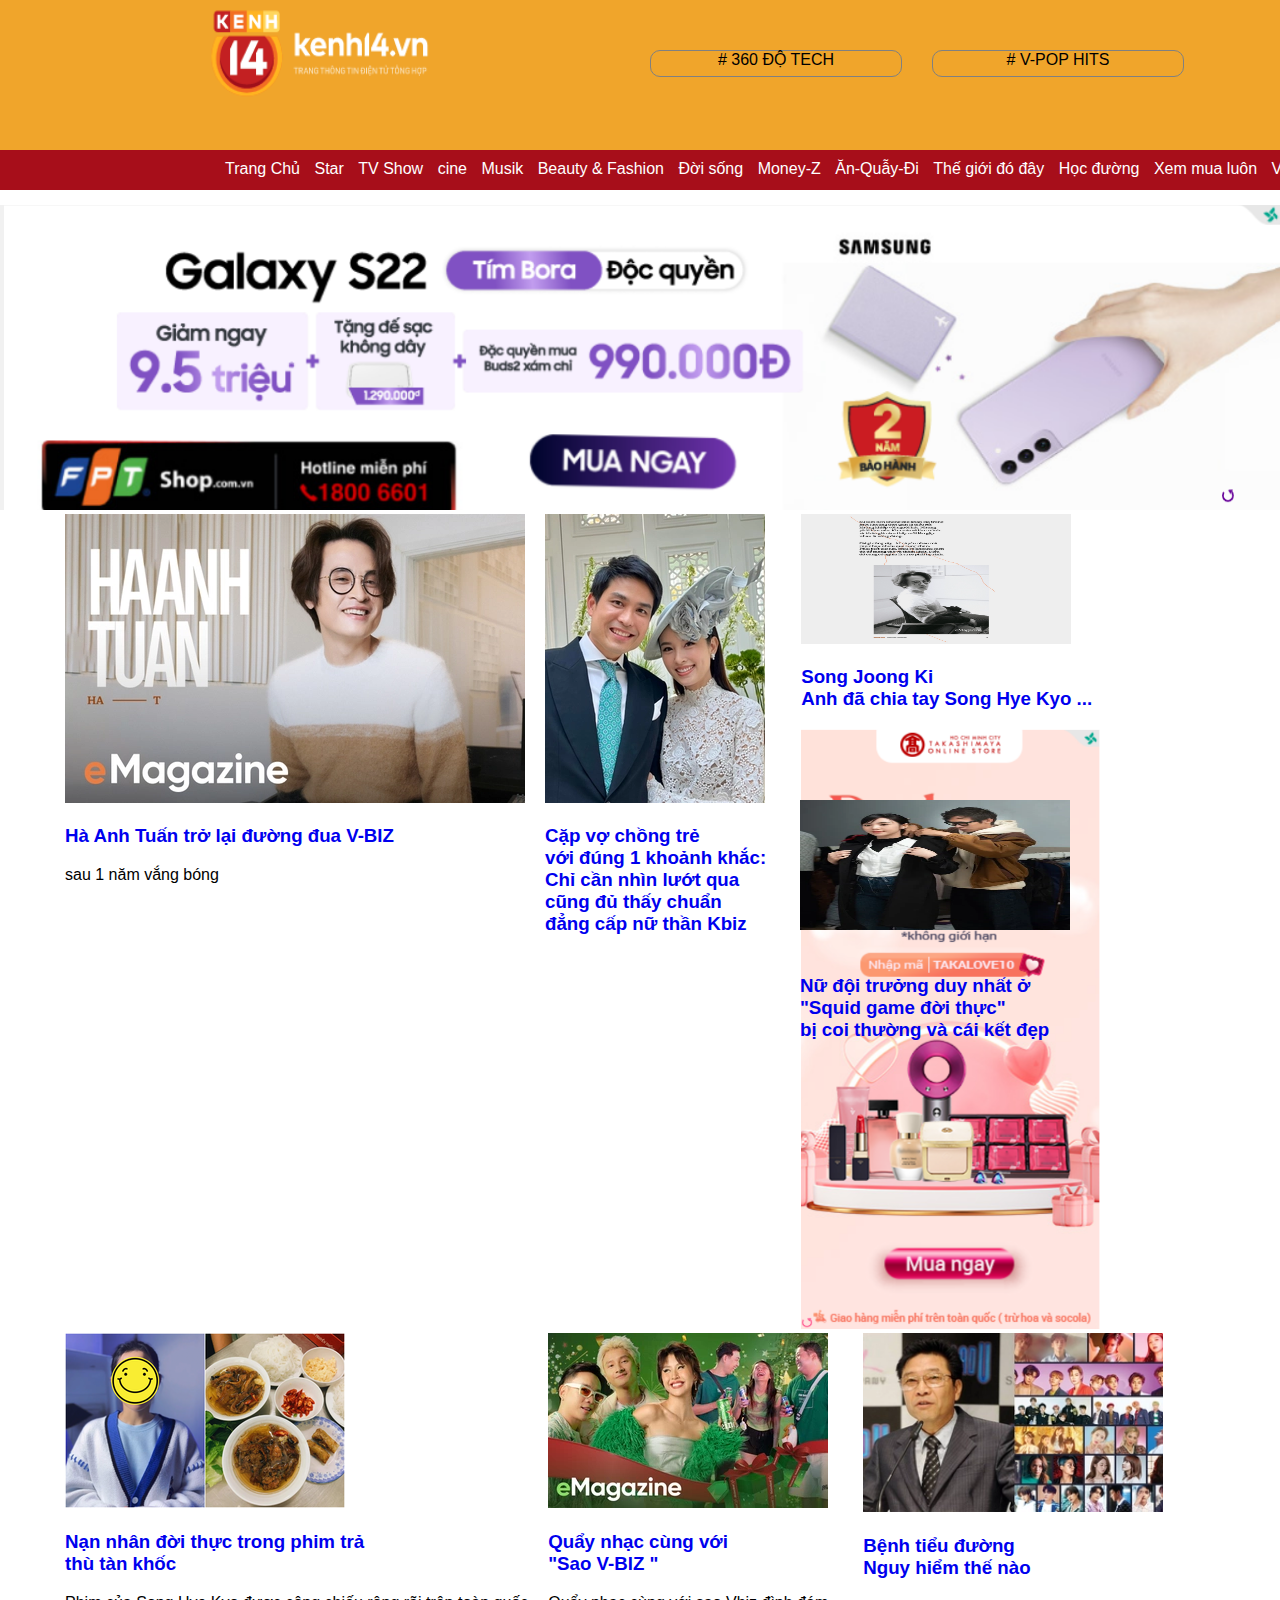
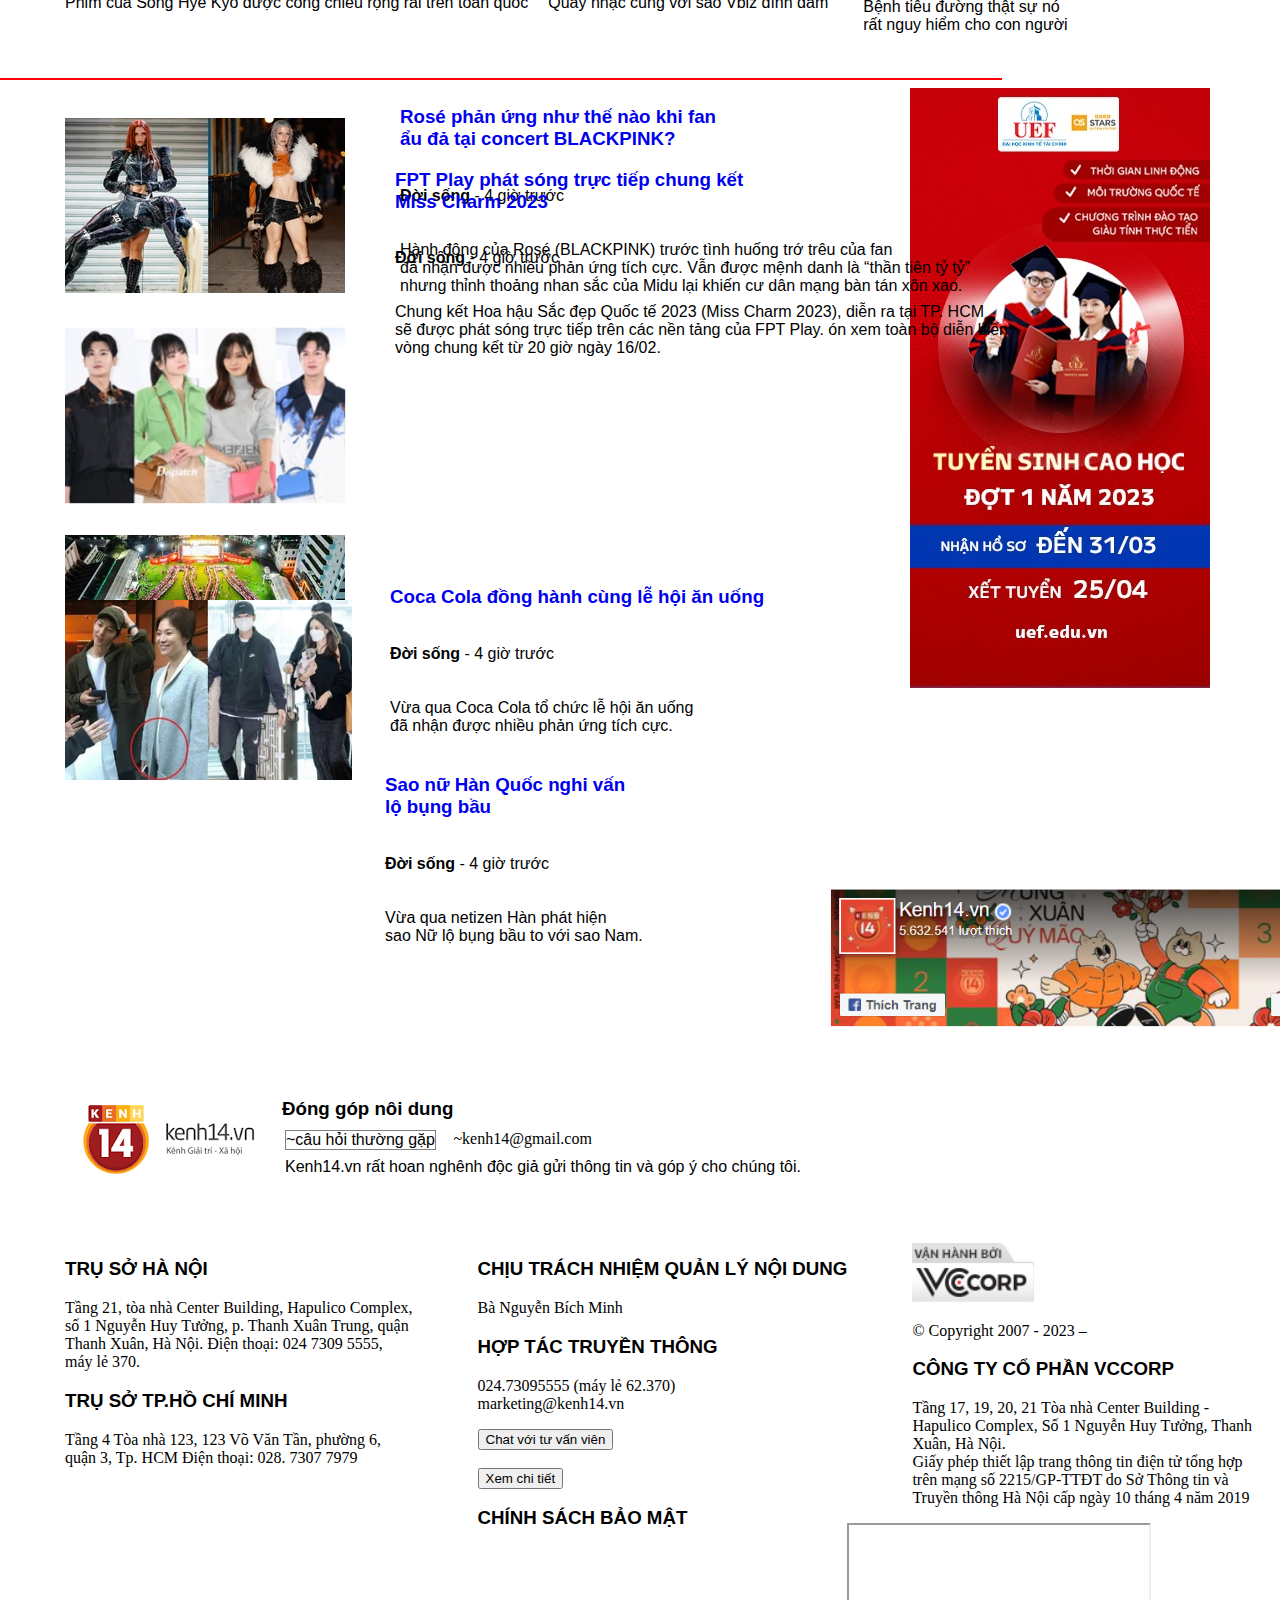
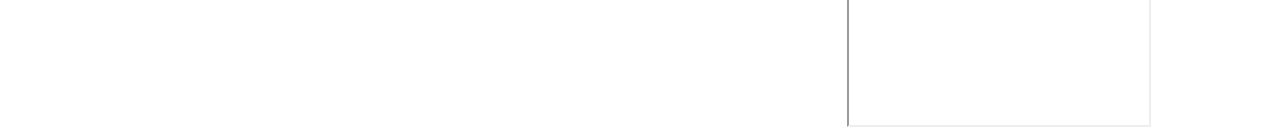
<file: pages/trangcon5.html>
<!DOCTYPE html>
<html lang="en">
<head>
    <meta charset="UTF-8">
    <meta http-equiv="X-UA-Compatible" content="IE=edge">
    <meta name="viewport" content="width=device-width, initial-scale=1.0">
    <title>TV Show</title>
    <link rel="stylesheet" href="../css/style1.css">
</head>
<body>
    <div class="container">
        <header>
            <div class="header"> 
                <img src="../img/logo1.png" alt="" width="250px" height="100px">
                <div class="xh1"> # 360 ĐỘ TECH</div>
                <div class="xh2"> # V-POP HITS</div>
                <div class="v-menu">
                    <ul>
                        <li><a href="../index.html">Trang Chủ</a></li>
                        <li><a href="#">Star</a></li>
                        <li><a href="../pages/trangcon5.html" > TV Show </a></li>
                        <li><a href="#">cine</a></li>
                        <li><a href="#">Musik</a></li>
                        <li><a href="../pages/trangcon3.html">Beauty & Fashion</a></li>
                        <li><a href="#">Đời sống</a></li>
                        <li><a href="#">Money-Z</a></li>
                        <li><a href="../pages/trangcon4.html">Ăn-Quẫy-Đi</a></li>
                        <li><a href="#">Thế giới đó đây</a></li>
                        <li><a href="#">Học đường</a></li>
                        <li><a href="#">Xem mua luôn</a></li>
                        <li><a href="#">Video</a></li>
                        <li><a href="#">...</a></li>
                    </ul>
                </div>
            </div> 
        </header>
    <div class="container">
        <nav>
            <div class="menu">
                <div class="section"><img src="../img/bannersport.png" alt="" ></div>
                <div class="pd1">
                    <div class="ha1"><img src="../img/anh21.webp" alt="" > </div>
                <div class="nd1"><p> <a href="https://kenh14.vn/le-duong-bao-lam-thong-bao-2-ngay-1-dem-ket-thuc-chua-biet-ngay-quay-lai-20230220105315394.chn"><h3> Hà Anh Tuấn trở lại đường đua V-BIZ<br></a></h3> sau 1 năm vắng bóng<br> </p></div>
            </div>
                <div class="pd2"> 
                    <div class="ha2"><img src="../img/anh22.webp" alt=""> </div>
                <div class="nd2"><p><a href="https://kenh14.vn/cuoc-doi-co-ns-thien-kim-tuoi-tho-bat-hanh-vi-me-ke-song-voi-mieng-bom-trong-nguoi-20230220140839798.chn"><h3>Cặp vợ chồng trẻ<br> với đúng 1 khoảnh khắc: <br> Chỉ cần nhìn lướt qua <br> cũng đủ thấy chuẩn <br> đẳng cấp nữ thần Kbiz </a> </h3></p></div>
            </div>
                <div class="pd3">
                    <div class="ha3"> <img src="../img/anh23.webp" alt="" >  </div>
                <div class="nd3"> <p> <a href="https://kenh14.vn/tranh-cai-anh-nghi-van-me-vo-song-joong-ki-xuat-hien-20230218101415412.chn"><h3>Song Joong Ki <br> Anh đã chia tay Song Hye Kyo ...</a></h3></p></div>
            </div>
            <div> <div class="pd5">
                <div class="ha20"> <img src="../img/anhchim.webp " alt="">  </div>
            <div class="nd11"> <p> <a href="https://kenh14.vn/song-hye-kyo-lo-dien-sau-man-nao-loan-san-bay-cua-song-joong-ki-va-vo-moi-lo-moi-doi-mat-cung-du-biet-thai-do-the-nao-20230219171107414.chn"><h3> <br>Nữ đội trưởng duy nhất ở <br>"Squid game đời thực" <br>bị coi thường và cái kết đẹp <br> </a></h3></p></div></div>
                <div class="banner"><img src="../img/banner.png" alt=""></div>
            </div>
        </nav>
    </div>
    <div class="container">
        <aside>
            <div class="noidung">
               
            </div>
                <div class="pd1">
                    <div class="ha1"><img src="../img/anh28.webp" alt="" > </div>
                <div class="nd1"><p> <a href="https://kenh14.vn/boc-tran-nhan-sac-tran-phi-vu-khi-khong-duoc-tram-ty-ca-da-mat-co-xung-danh-hieu-nam-than-de-bep-song-joong-ki-20230215233708873.chn"> <h3>Nạn nhân đời thực trong phim trả <br> thù  tàn khốc </a></h3></p>
                <p>Phim của Song Hye Kyo được công chiếu rộng rãi trên toàn quốc</p>
                </div>
            </div>
                <div class="pd2"> 
                    <div class="ha2"><img src="../img/anh29.webp" alt=""> </div>
                <div class="nd2"><p> <a href="https://kenh14.vn/hang-loat-vu-lua-dao-len-truyen-hinh-han-quoc-lisa-blackpink-bi-chiem-chuc-ty-dong-iu-3-lan-mac-bay-20230220090320631.chn"><h3>Quẩy nhạc cùng với  <br> "Sao V-BIZ "</a></h3></p>
                    <p>Quẩy nhạc cùng với sao Vbiz đình đám</p>
                </div>
            </div>
                <div class="pd3">
                    <div class="ha6"> <img src="../img/anh210.webp" alt="" width="300px" height="179px"> </div>
                <div class="nd3"> <p> <a href="https://kenh14.vn/phat-ngon-gay-sot-cua-dan-mentor-miss-international-queen-vietnam-cu-ngo-mai-ngo-gat-nhat-ai-ngo-van-thua-2-nguoi-dep-nay-20230219111454806.chn"><h3>Bệnh tiểu đường <br> Nguy hiểm thế nào</a></h3></p>
                    <p>Bệnh tiêu đường thật sự nó <br>rất nguy hiểm cho con người</p>
                </div>
            </div>                     
        </aside>
        <br><br><br>
        <hr width="1000px" color="red" align="left">
        <article>
            <div class="noidung2">
                <div class="banner2"><img src="../img/banner2.jpg" alt=""></div>
               <div class="ha7"> <img src="../img/anh211.webp" alt="" > 
               </div> 
               <div class="nd7"><p>  <a href="https://kenh14.vn/nghi-van-dan-thi-sinh-squid-game-doi-thuc-su-dung-doping-nha-san-xuat-noi-gi-20230219084407481.chn"><h3>Rosé phản ứng như thế nào khi fan <br> ẩu đả tại concert BLACKPINK?</a></h3> <br>
                <b>Đời sống</b> - 4 giờ trước <br> <br>
                <br> Hành động của Rosé (BLACKPINK) trước tình huống trớ trêu của fan <br> đã nhận được nhiều phản ứng tích cực.
                Vẫn được mệnh danh là “thần tiên tỷ tỷ” <br> nhưng thỉnh thoảng nhan sắc của Midu lại khiến cư dân mạng bàn tán xôn xao.</div>           
                <div class="ha8"> <img src="../img/ha9.png" alt="" height="180px"> 
                </div> 
                <div class="nd8"><p> <a href="https://kenh14.vn/hieuthuhai-ban-nude-mac-troi-ret-tai-son-la-2023021913144422.chn"><h3> FPT Play phát sóng trực tiếp chung kết<br>Miss Charm 2023 </a></h3> <br>
                    <b> Đời sống</b> - 4 giờ trước <br> <br>
                 <br> Chung kết Hoa hậu Sắc đẹp Quốc tế 2023 (Miss Charm 2023), diễn ra tại TP. HCM <br> sẽ được phát sóng trực tiếp trên các nền tảng của FPT Play.
                 ón xem toàn bộ diễn biến<br> vòng chung kết từ 20 giờ ngày 16/02. <br> </div>
                 <div><div class="ha9"> <img src="../img/anh213.webp" alt="" > 
                 </div> 
                 <div class="nd9"><p> <a href="https://kenh14.vn/v-bts-rua-bat-don-nha-hang-trong-show-thuc-te-tai-mexico-20230219072031278.chn"> <h3>Coca Cola đồng hành cùng lễ hội ăn uống</a></h3> <br>
                    <b> Đời sống</b> - 4 giờ trước <br> <br>
                  <br> Vừa qua Coca Cola tổ chức lễ hội ăn uống <br> đã nhận được nhiều phản ứng tích cực.
                  </div>
                </div>
                <div><div class="ha10"> <img src="../img/anh214.webp" alt="" height="180px"> 
                </div> 
                <div class="nd10"><p> <a href="https://kenh14.vn/cha-hyun-seung-bi-loai-khoi-squid-game-doi-thuc-vi-ly-do-gi-20230218171902011.chn"> <h3>Sao nữ Hàn Quốc nghi vấn <br> lộ bụng bầu </a></h3> <br>
                    <b>Đời sống</b> - 4 giờ trước <br> <br>
                 <br> Vừa qua netizen Hàn phát hiện <br> sao  Nữ lộ bụng bầu to với sao Nam.<br>
                 
               </div>
                
            </div>
        </article>
    </div>
    
   <footer>
        <div class="footer1">
            <img src="../img/logo2.png" alt="">
            <div class="ft1"><h3>Đóng góp nôi dung </h3> <div class="ft2">~câu hỏi thường gặp </div> </div>
          <div class="ft3">~kenh14@gmail.com</div>
           <div class="ft4">Kenh14.vn rất hoan nghênh độc giả gửi thông tin và góp ý cho chúng tôi. </div>
           <div class="footer2">
            <img src="../img/bnft.png" alt="">
        </div>
        </div>
        <div class="footer3">
            <h3>TRỤ SỞ HÀ NỘI</h3><p>Tầng 21, tòa nhà Center Building, Hapulico Complex, <br> số 1 Nguyễn Huy Tưởng, p. Thanh Xuân Trung, quận <br> Thanh Xuân, Hà Nội. Điện thoại: 024 7309 5555, <br> máy lẻ 370.
             </p>
             <h3>TRỤ SỞ TP.HỒ CHÍ MINH</h3><p>Tầng 4 Tòa nhà 123, 123 Võ Văn Tần, phường 6, <br> quận 3, Tp. HCM Điện thoại: 028. 7307 7979</p>
        </div>
       <div class="footer4">
        <h3>CHỊU TRÁCH NHIỆM QUẢN LÝ NỘI DUNG <br></h3><p>Bà Nguyễn Bích Minh <br></p>
        <h3>HỢP TÁC TRUYỀN THÔNG <br></h3><p>024.73095555 (máy lẻ 62.370) <br>
           marketing@kenh14.vn</p> 
           <input type="submit" value="Chat với tư vấn viên"> <br> <br>
           <input type="submit" value="Xem chi tiết"> <br>
           <h3>CHÍNH SÁCH BẢO MẬT</h3>
       </div>
       <div class="footer5"> 
        <img src="../img/vh.png" alt="">
        <p>© Copyright 2007 - 2023 –</p><h3>CÔNG TY CỔ PHẦN VCCORP</h3>
        <p>Tầng 17, 19, 20, 21 Tòa nhà Center Building - <br> Hapulico Complex, Số 1 Nguyễn Huy Tưởng, Thanh <br> Xuân, Hà Nội. <br>
            Giấy phép thiết lập trang thông tin điện tử tổng hợp <br> trên mạng số 2215/GP-TTĐT do Sở Thông tin và <br> Truyền thông Hà Nội cấp ngày 10 tháng 4 năm 2019</p>
       </div>
   </footer>
   <iframe src="https://www.google.com/maps/d/embed?mid=1xFd8JhJdH2qiCHZg8xVpCjMw6apUYjM&ehbc=2E312F" width="300" height="200"></iframe>
<script src="https://uhchat.net/code.php?f=d24bd3"></script>

</body>
</html>
</file>
<file: css/style.css>
body{
    width: 100%;
    padding: 0;
    margin: 0;
}
h3{
    font-family: Arial, Helvetica, sans-serif;

}
body a{
    text-decoration: none;
    color:black;
}
a:hover{
    color:#a70e1a;
}
.header{
    height: 150px;
    background-color: #f0a52b; 
    font-family:Arial, Helvetica, sans-serif;  


}.header>img{
    
    float: left;
    padding-left: 200px;
}
.xh1{
    width: 250px;
    height: 25px;
    float: left;
    margin-left:200px;
    margin-top: 50px;
    position: relative;
    border-radius: 10px;
    border: 1px solid gray;
    text-align: center;
    font-family: Arial, Helvetica, sans-serif;
     
}
.xh2{
    width: 250px;
    height: 25px;
    float: left;
    margin-left: 30px;
    margin-top: 50px;
    border: 1px solid gray;
    border-radius: 10px ;
    text-align: center;
    font-family: Arial, Helvetica, sans-serif;
}
.v-menu>ul>li{
    display: inline-block;
    margin-top: 10px;
}
.v-menu>ul>li>a{
    
    text-decoration: none;
    padding: 0 5px;
    color: white;
    font-family: Arial, Helvetica, sans-serif;
}
.v-menu>ul>li>a:hover{
    color:greenyellow;
    font-weight: bold;
}
.v-menu>ul{
    padding-left: 220px;
    background-color: #a70e1a;
    height: 40px;
    position: absolute;
    margin-top: 150px;
    width: 100%;
    
}
.section>img{
    padding-top: 55px;
    width: 100%;
}
.ha1>img{

padding-left: 65px;
}
.ha2>img{
    
  padding-left: 20px;
  
}
.ha3>img{
    
    padding-left: 35px;
    height: 260px;
    width: 270px;
}
.ha6{
    padding-left: 35px;
}

.banner>img{
    padding-left: 35px;
    width: 300px;
    height: 600px;
}
.pd1{
    float: left;
    padding-bottom: 50px;
}
.pd2{
    float: left;
}

.pd3{
    float: left;
}
.nd1{
    padding-left: 65px;
    font-family: Arial, Helvetica, sans-serif;
}
.nd2{
    padding-left: 20px;
    font-family: Arial, Helvetica, sans-serif;
}
.nd3{
    padding-left: 35px;
    font-family: Arial, Helvetica, sans-serif;
}
.banner2>img{
    
    float: right;
    padding-right: 70px;
   
}.pd4{
    clear: left;
}
.ha7>img{
float: left;
padding-left: 65px;
padding-top: 30px;
}
.nd7{
    float: left; 
    padding-left: 15px;
    padding-top: 20px;
    font-family: Arial, Helvetica, sans-serif;
    
}
.ha8>img{
   float: left;
   padding-left: 65px;
   padding-top: 30px;
}
.nd8{
    float: left;
    padding-left: 15px;
    padding-top: 20px;
    font-family: Arial, Helvetica, sans-serif;
}
.ha9>img{
    float: left;
    padding-left: 65px;
    padding-top: 30px;
    padding-right: 300px;
}
.nd9{
    float: left;
    padding-left: 390px;
    padding-top: 480px;
    
    position: absolute;
    font-family: Arial, Helvetica, sans-serif;
 }
 .ha10>img{
    float: left;
    padding-left: 65px;
    padding-top: 30px;
    position: absolute;
    top: 2170px;
    left: 0px;
    
}
.nd10{
    float: left;
    padding-left: 390px;
    position: relative;
    top: 15px;
    font-family: Arial, Helvetica, sans-serif;
 }
 .footer1{
    margin-top: 1000px;
    width: 400%;
    height: 140px;
    background-color: #fff;
   
 }
 .footer1>img{
    padding-left: 65px;
    float: left;
 }
 .ft1>h3{
    float: left;
    padding-left: 10px;
    font-family: Arial, Helvetica, sans-serif;
 }
.ft2{
    float: left;
    margin-top: 50px;
    position: absolute;
    left: 285px;
    border: 1px solid gray;
    font-family: Arial, Helvetica, sans-serif;
}
.ft3{
    padding-top: 50px;
    font-family: Arial, Helvetica, sans-serif;
}
.ft4{
    padding-left: 285px;
    padding-top: 10px;
    font-family: Arial, Helvetica, sans-serif;
}
.footer2>img{
    float: left;
    position: absolute;
    top: 3430px;
    left: 830px;
    height: 140px;
}.footer3{
float: left;
padding-left: 65px;
padding-top: 20px;
font-family: Arial, Helvetica, sans-serif;
}
.footer4{
   float: left; 
   padding-left: 65px;
   padding-top: 20px;
}
.footer5{
    padding-top: 20px;
    float: left;
    padding-left: 65px;
}
article{
    background-color: rgb(220, 217, 217);
    
    padding:20px 0px 130px 0px;
}
.cent{
    position:relative;
    right:400px;
    top:720px;
    font-family: Arial, Helvetica, sans-serif;
    
}
.cent p{
    position:absolute;
    left:900px;
    top:650px;
    font-family: Arial, Helvetica, sans-serif;
}
.cent h3{
    position:absolute;
    left:900px;
    font-family: Arial, Helvetica, sans-serif;
}
.right{
    position:absolute;
    left:30px;
    top:2500px

}
.left{
    position:absolute;
    right:30px;
    top:2500px 
}
.left2{
    position:absolute;
    right:30px;
    top:2850px 
}
.bottom-img{
    position:relative;
    right:40px;
    top:900px;
    font-family: Arial, Helvetica, sans-serif;
}
.bottom-p{
    position:relative;
    right:400px;
    top: 800px;
    font-family: Arial, Helvetica, sans-serif;
}
</file>
<file: css/trangcon3.css>
body{
    width: 100%;
    padding: 0;
    margin: 0;
}
ul{
    font-family: Arial, Helvetica, sans-serif;
}
p{
    font-family: Arial, Helvetica, sans-serif;
}
body a{
    text-decoration: none;
}
.header{
    height: 150px;
    background-color: #f0a52b;   
font-family: Arial, Helvetica, sans-serif;
}
.header>img{
    
    float: left;
    padding-left: 200px;
}
.xh1{
    width: 250px;
    height: 25px;
    float: left;
    margin-left:200px;
    margin-top: 50px;
    position: relative;
    border-radius: 10px;
    border: 1px solid gray;
    text-align: center;
     font-family:Arial, Helvetica, sans-serif ;
     
}
.xh2{
    width: 250px;
    height: 25px;
    float: left;
    margin-left: 30px;
    margin-top: 50px;
    border: 1px solid gray;
    border-radius: 10px ;
    text-align: center;
    font-family: Arial, Helvetica, sans-serif;
}
.v-menu>ul>li{
    display: inline-block;
    margin-top: 10px;
}
.v-menu>ul>li>a{
    
    text-decoration: none;
    padding: 0 5px;
    color: white;
    font-family: Arial, Helvetica, sans-serif;
}
.v-menu>ul{
    padding-left: 220px;
    background-color: #a70e1a;
    height: 40px;
    position: absolute;
    margin-top: 150px;
    width: 100%;
    
}
.v-menu>ul>li>a:hover{
    color:greenyellow;
    font-weight: bold;
}
.section1>img{
    padding-top: 55px;
    width: 100%;
}
.ha1>img{

padding-left: 65px;
}
.ha2>img{
    
  padding-left: 20px;
  
}
.ha3>img{
    
    padding-left: 35px;
    height: 260px;
    width: 270px;
}
.ha6{
    padding-left: 35px;
}

.banner>img{
    padding-left: 35px;
    width: 300px;
    height: 600px;
}
.pd1{
    float: left;
    padding-bottom: 50px;
    font-family: Arial, Helvetica, sans-serif;
}
.pd2{
    float: left;
}

.pd3{
    float: left;
}
.nd1{
    padding-left: 65px;
    font-family: Arial, Helvetica, sans-serif;
}
.nd2{
    padding-left: 20px;
    font-family: Arial, Helvetica, sans-serif;
}
.nd3{
    padding-left: 35px;
    font-family: Arial, Helvetica, sans-serif;
}
.banner2>img{
    position:absolute;
    top:900px;
    right:10px;
   
}.pd4{
    clear: left;
}
.menu2>ul>li{
        display: inline-block;
        margin-top: 10px;
    }
.menu2>ul>li>a{
        text-decoration: none;
        padding: 0 5px;
        color: white;
    }
.menu2>ul{
        font-weight: bold;
        background-color: gray;
        height: 40px;
        position: absolute;
        width: 100%;
        
    }
main{
    padding-top:200px;
}
.trangcon31{
    position:absolute;
    top:800px;
    right:500px;
}
.trangcon32{
    position:absolute;
    top:1100px;
    right:600px;
}
.trangcon33{
    position:absolute;
    top:1350px;
    right:630px;
}
aside{
    position:relative;
    top:200px;
}
button{
    color:azure;
    background-color: red;
    height:30px;
}
.tieudiem{
    padding-top: 10px;
}
footer{
    background-repeat: no-repeat;
    background-image: url(../img/anhchim.webp);
    padding-top:500px;
    position:relative;
    top:600px;
    left:20px;
    font-family: Arial, Helvetica, sans-serif;
}
.white{
    color:white;
    position:absolute;
    top:400px;
    left:50px;
    font-family: Arial, Helvetica, sans-serif;
}
.cent{
    position:absolute;
    top:05px;
    left:500px;
}
.banner5{
    position:absolute;
    right:0px;
    top:5px;
}
section{
    position:relative;
    top:900px;
    left:10px;
}
.sport1{
    position:absolute;
    top:0px;
    left:450px;
    font-family: Arial, Helvetica, sans-serif;
}
.sport2{
    position:absolute;
    top:200px;
    left:450px;
    font-family: Arial, Helvetica, sans-serif;
}
.sport3{
    position:absolute;
    top:420px;
    left:450px;
    font-family: Arial, Helvetica, sans-serif;
}
.banner22{
    position:absolute;
    top:10px;
    right:10px;
}.footer1{
    margin-top: 1000px;
    width: 400%;
    height: 140px;
    background-color: #fff;
    font-family: Arial, Helvetica, sans-serif;
   
 }
 .footer1>img{
    padding-left: 65px;
    float: left;
 }
 .ft1>h3{
    float: left;
    padding-left: 10px;
 }
.ft2{
    float: left;
    margin-top: 50px;
    position: absolute;
    left: 290px;
    border: 1px solid gray;
    font-family: Arial, Helvetica, sans-serif;
}
.ft3{
    padding-top: 50px;
    font-family: Arial, Helvetica, sans-serif;
}
.ft4{
    padding-left: 285px;
    padding-top: 10px;
    font-family: Arial, Helvetica, sans-serif;
}
.footer2>img{
    float: left;
    position: absolute;
    left:800px;
    top:3600px;
    height: 140px;
}.footer3{
float: left;
padding-left: 65px;
padding-top: 20px;
font-family: Arial, Helvetica, sans-serif;
}
.footer4{
   float: left; 
   padding-left: 65px;
   padding-top: 20px;
   font-family: Arial, Helvetica, sans-serif;
}
.footer5{
    padding-top: 20px;
    float: left;
    padding-left: 65px;
    font-family: Arial, Helvetica, sans-serif;
}
</file>
<file: css/trangcon4.css>
body{
    margin:0;
    padding:0;
    font-family: Arial, Helvetica, sans-serif;
}
p{
    font-family: Arial, Helvetica, sans-serif;
}

body a{
    text-decoration: none;
}
header{
    background-color: white;

}
.an{
    max-width: 20%;
    text-decoration: none;
    color:black;
    float:left;
    font-size: larger;
    position:absolute;
    top:30px;
    left:250px;
    font-family: Arial, Helvetica, sans-serif;
}
.quay{
    max-width: 20%;
    text-decoration: none;
    color:black;
    float:left;
    font-size: larger;
    position:absolute;
    top:30px;
    left:300px;
    font-family: Arial, Helvetica, sans-serif;
}
.di{
    max-width: 20%;
    font-size: larger;
    text-decoration: none;
    color:black;
    position:absolute;
    top:30px;
    left:370px;
    font-family: Arial, Helvetica, sans-serif;
}
header button{
    height:40px;
    border-radius: 10px;
}
header button.b1{
    position:absolute;
    top:20px;
    left:450px;
    background-color: orange;
}
.v-menu>ul>li>a:hover{
    color:greenyellow;
    font-weight: bold;
}
header button.b2{
    position:absolute;
    top:20px;
    left:600px;
    background-color: orange;
}
.search{
    position:absolute;
    top:24px;
    left:750px;
    border-radius: 10px;
    height:30px;
}
article{
    background-color: rgb(247, 246, 246);
    padding-top:20px;
}
.cent{
    position:relative;
    left:500px;
    top:30px;
    
}
.right{
    position:absolute;
    left:30px;
    top:380px
}
.left{
    position:absolute;
    right:30px;
    top:380px 
}
.left2{
    position:absolute;
    right:30px;
    top:700px 
}
.bottom-img{
    position:relative;
    left:855px;
    top:30px;
}
.bottom-p{
    position:relative;
    left:500px;
    bottom:100px;
}
section{
    background-color: rgb(247, 246, 246);
}
.flower{
    position:absolute;
    left:30px;
    top:1100px;
    font-family: Arial, Helvetica, sans-serif;
}
.meo{
    position:relative;
    left:500px;

    
}
.meo-p{
    position:absolute;
    left:1050px;
    top:1100px;
}
.ha1>img{

    padding-left: 65px;
    }
    .ha2>img{
        
      padding-left: 20px;
      
    }
    .ha3>img{
        
        padding-left: 35px;
        height: 130px;
        width: 270px;
    }
    .ha6{
        padding-left: 35px;
    }
    
    .banner>img{
        padding-left: 35px;
        width: 300px;
        height: 600px;
    }
    .pd1{
        float: left;
        padding-bottom: 50px;
    }
    .pd2{
        float: left;
    }
    
    .pd3{
        float: left;
    }
    .nd1{
        padding-left: 65px;
        font-family: Arial, Helvetica, sans-serif;
    }
    .nd2{
        padding-left: 20px;
        font-family: Arial, Helvetica, sans-serif;
    }
    .nd3{
        padding-left: 35px;
        font-family: Arial, Helvetica, sans-serif;
    }
    .banner2>img{
        
        float: right;
        padding-right: 70px;
       
    }.pd4{
        clear: left;
    }
    .ha7>img{
    float: left;
    position: absolute;
    padding-top: 30px;
    left: 65px;
    }
    .nd7{
        float: left; 
        padding-left: 400px;
        padding-top: 20px;
        font-family: Arial, Helvetica, sans-serif;
        
    }
    .ha8>img{
       float: left;
       position: relative;
       padding-left: 65px;
       padding-top: 30px;
       
       margin-right: 500px;
    }
    .nd8{
        float: left;
        padding-left: 15px;
        padding-top: 20px;
        position: absolute;
        left: 380px;
        top: 1600px;
        font-family: Arial, Helvetica, sans-serif;
    }
    .ha9>img{
        float: left;
        padding-left: 65px;
        padding-top: 30px;
        padding-right: 300px;
    }
    .nd9{
        float: left;
        padding-left: 390px;
        padding-top: 480px;
        font-family: Arial, Helvetica, sans-serif;
        position: absolute;
     }
     .ha10>img{
        float: left;
        padding-left: 65px;
        padding-top: 30px;
        position: absolute;
        top: 2070px;
        left: 0px;
        
    }
    .nd10{
        float: left;
        padding-left: 0px;
        position: relative;
        top: 260px;
        right: 300px;
        font-family: Arial, Helvetica, sans-serif;
     }
     .footer1{
        margin-top: 1000px;
        width: 400%;
        height: 140px;
        background-color: #fff;
        font-family: Arial, Helvetica, sans-serif;
       
     }
     .footer1>img{
        padding-left: 65px;
        float: left;
     }
     .ft1>h3{
        float: left;
        padding-left: 10px;
        font-family: Arial, Helvetica, sans-serif;
     }
    .ft2{
        float: left;
        margin-top: 50px;
        position: absolute;
        left: 285px;
        border: 1px solid gray;
    }
    .ft3{
        padding-top: 50px;
    }
    .ft4{
        padding-left: 285px;
        padding-top: 10px;
    }
    .footer2>img{
        float: left;
        position: absolute;
        top: 2487px;
        left: 830px;
        height: 140px;

    }
    .footer3{
    float: left;
    padding-left: 65px;
    padding-top: 20px;
    }
    .footer4{
       float: left; 
       padding-left: 65px;
       padding-top: 20px;
    }
    .footer5{
        padding-top: 20px;
        float: left;
        padding-left: 65px;
    }
    .pd5{
        float: right;
        position: absolute;
        left: 800px;
        top: 800px;
    }
    .ha20>img{
        height: 130px;
        width: 270px;
    }
    .nd3{
        padding-left: 35px;
        font-family: Arial, Helvetica, sans-serif;
    }
</file>
<file: css/style1.css>
body{
    width: 100%;
    padding: 0;
    margin: 0;

}
h3{
    font-family: Arial, Helvetica, sans-serif;
}
body a{
    text-decoration: none;
}
.header{
    height: 150px;
    background-color: #f0a52b;   
    font-family: Arial, Helvetica, sans-serif;

}.header>img{
    
    float: left;
    padding-left: 200px;
}
.xh1{
    width: 250px;
    height: 25px;
    float: left;
    margin-left:200px;
    margin-top: 50px;
    position: relative;
    border-radius: 10px;
    border: 1px solid gray;
    text-align: center;
    font-family: Arial, Helvetica, sans-serif;
     
}
.xh2{
    width: 250px;
    height: 25px;
    float: left;
    margin-left: 30px;
    margin-top: 50px;
    border: 1px solid gray;
    border-radius: 10px ;
    text-align: center;
    font-family: Arial, Helvetica, sans-serif;
}
.v-menu>ul>li{
    display: inline-block;
    margin-top: 10px;
}
.v-menu>ul>li>a{
    
    text-decoration: none;
    padding: 0 5px;
    color: white;
    font-family: Arial, Helvetica, sans-serif;
}
.v-menu>ul{
    padding-left: 220px;
    background-color: #a70e1a;
    height: 40px;
    position: absolute;
    margin-top: 150px;
    width: 100%;
    
}
.v-menu>ul>li>a:hover{
    color:greenyellow;
    font-weight: bold;
}

.section>img{
    padding-top: 55px;
    width: 100%;
}
.ha1>img{

padding-left: 65px;
}
.ha2>img{
    
  padding-left: 20px;
  
}
.ha3>img{
    
    padding-left: 35px;
    height: 130px;
    width: 270px;
}
.ha6{
    padding-left: 35px;
}

.banner>img{
    padding-left: 35px;
    width: 300px;
    height: 600px;
}
.pd1{
    float: left;
    padding-bottom: 50px;
}
.pd2{
    float: left;
}

.pd3{
    float: left;
}
.nd1{
    padding-left: 65px;
    font-family: Arial, Helvetica, sans-serif;
}
.nd2{
    padding-left: 20px;
    font-family: Arial, Helvetica, sans-serif;
}
.nd3{
    padding-left: 35px;
    font-family: Arial, Helvetica, sans-serif;
}
.banner2>img{
    
    float: right;
    padding-right: 70px;
   
}.pd4{
    clear: left;
}
.ha7>img{
float: left;
position: absolute;
padding-top: 30px;
left: 65px;
}
.nd7{
    float: left; 
    position:relative;
    left: 400px;
    font-family: Arial, Helvetica, sans-serif;
    
}
.ha8>img{
   float: left;
   position: relative;
   padding-left: 65px;
   padding-top: 30px;
   
   margin-right: 500px;
}
.nd8{
    float: left;
    padding-left: 15px;
    padding-top: 50px;
    position: absolute;
    left: 380px;
    top: 1700px;
    font-family: Arial, Helvetica, sans-serif;
}
.ha9>img{
    float: left;
    padding-left: 65px;
    padding-top: 30px;
    padding-right: 300px;
}
.nd9{
    float: left;
    padding-left: 390px;
    padding-top: 480px;
    font-family: Arial, Helvetica, sans-serif;
    position: absolute;
 }
 .ha10>img{
    float: left;
    padding-left: 65px;
    padding-top: 30px;
    position: absolute;
    top: 2170px;
    left: 0px;
    
}
.nd10{
    float: left;
    position: relative;
    top: 250px;
    right: 260px;
    font-family: Arial, Helvetica, sans-serif;
 }
 .footer1{
    margin-top: 1000px;
    width: 400%;
    height: 140px;
    background-color: #fff;
   
 }
 .footer1>img{
    padding-left: 65px;
    float: left;
 }
 .ft1>h3{
    float: left;
    padding-left: 10px;
    font-family: Arial, Helvetica, sans-serif;
 }
.ft2{
    float: left;
    margin-top: 50px;
    position: absolute;
    left: 285px;
    border: 1px solid gray;
    font-family: Arial, Helvetica, sans-serif;
}
.ft3{
    padding-top: 50px;
}
.ft4{
    padding-left: 285px;
    padding-top: 10px;
    font-family: Arial, Helvetica, sans-serif;
}
.footer2>img{
    float: left;
    position: absolute;
    top: 2487px;
    left: 830px;
    height: 140px;
}.footer3{
float: left;
padding-left: 65px;
padding-top: 20px;
}
.footer4{
   float: left; 
   padding-left: 65px;
   padding-top: 20px;
}
.footer5{
    padding-top: 20px;
    float: left;
    padding-left: 65px;
}
.pd5{
    float: right;
    position: absolute;
    left: 800px;
    top: 800px;
    font-family: Arial, Helvetica, sans-serif;
}
.ha20>img{
    height: 130px;
    width: 270px;
}
.nd3{
    padding-left: 35px;
    font-family: Arial, Helvetica, sans-serif;
}
</file>
